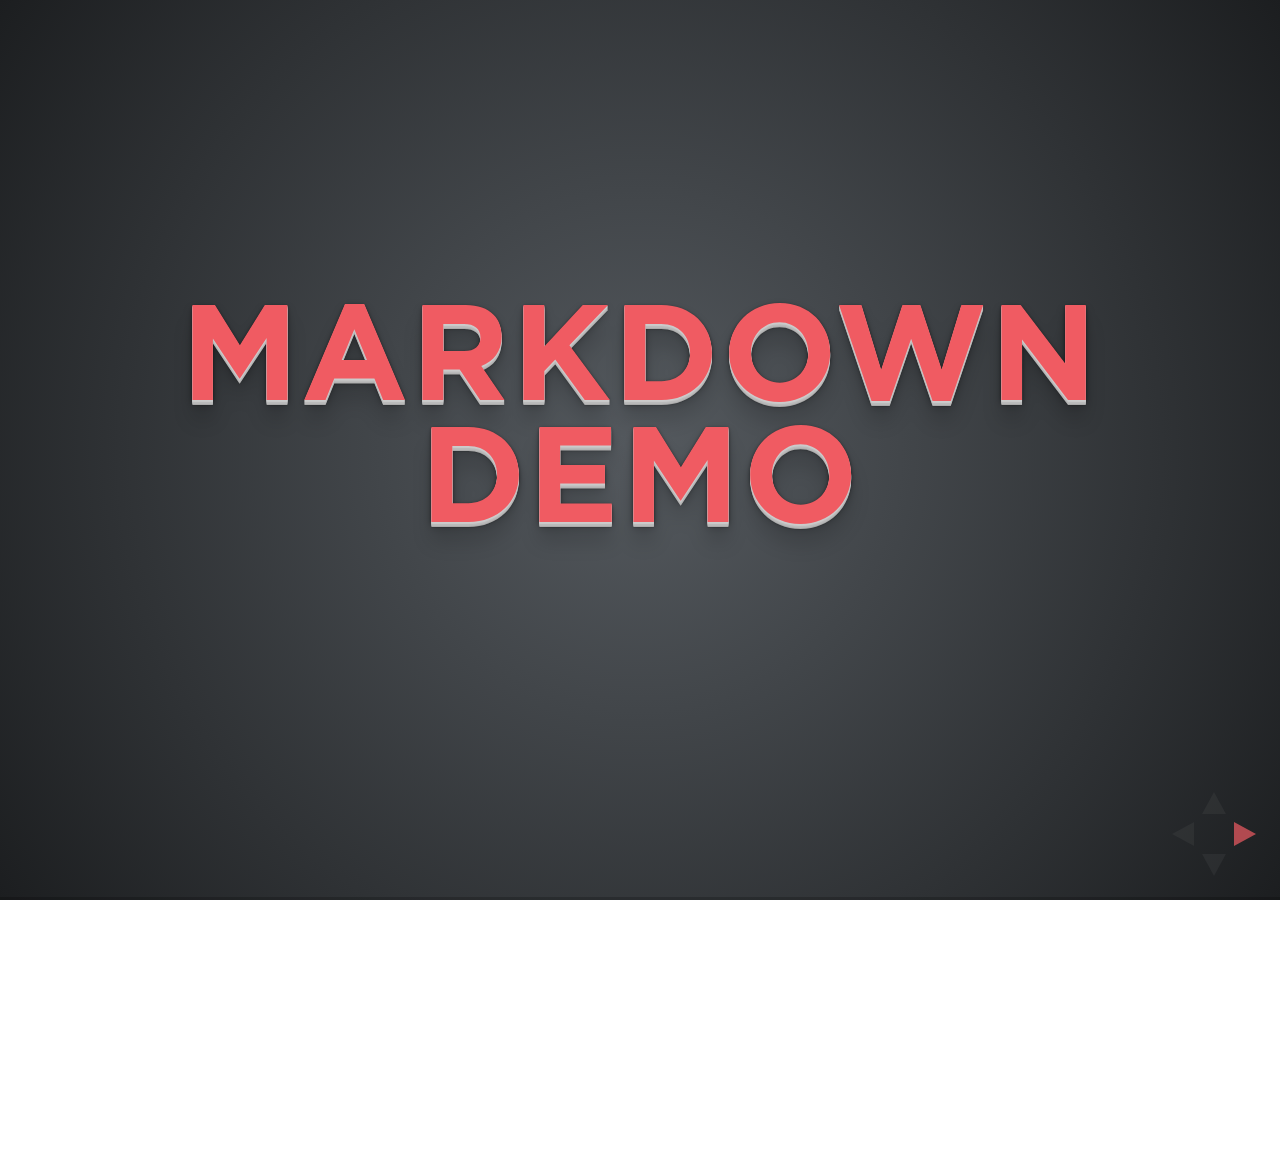
<file: plugin/markdown/example.html>
<!doctype html>
<html lang="en">

	<head>
		<meta charset="utf-8">

		<title>reveal.js - Markdown Demo</title>

		<link rel="stylesheet" href="../../css/reveal.css">
		<link rel="stylesheet" href="../../css/theme/default.css" id="theme">
	</head>

	<body>

		<div class="reveal">

			<div class="slides">

                <!-- Use external markdown resource, separate slides by three newlines; vertical slides by two newlines -->
                <section data-markdown="example.md" data-separator="^\n\n\n" data-vertical="^\n\n"></section>

                <!-- Slides are separated by three dashes (quick 'n dirty regular expression) -->
                <section data-markdown data-separator="---">
                    <script type="text/template">
                        ## Demo 1
                        Slide 1
                        ---
                        ## Demo 1
                        Slide 2
                        ---
                        ## Demo 1
                        Slide 3
                    </script>
                </section>

                <!-- Slides are separated by newline + three dashes + newline, vertical slides identical but two dashes -->
                <section data-markdown data-separator="^\n---\n$" data-vertical="^\n--\n$">
                    <script type="text/template">
                        ## Demo 2
                        Slide 1.1

                        --

                        ## Demo 2
                        Slide 1.2

                        ---

                        ## Demo 2
                        Slide 2
                    </script>
                </section>

                <!-- No "extra" slides, since there are no separators defined (so they'll become horizontal rulers) -->
                <section data-markdown>
                    <script type="text/template">
                        A

                        ---

                        B

                        ---

                        C
                    </script>
                </section>

            </div>
		</div>

		<script src="../../lib/js/head.min.js"></script>
		<script src="../../js/reveal.js"></script>

		<script>

			Reveal.initialize({
				controls: true,
				progress: true,
				history: true,
				center: true,

				theme: Reveal.getQueryHash().theme,
				transition: Reveal.getQueryHash().transition || 'default',

				// Optional libraries used to extend on reveal.js
				dependencies: [
					{ src: '../../lib/js/classList.js', condition: function() { return !document.body.classList; } },
					{ src: 'marked.js', condition: function() { return !!document.querySelector( '[data-markdown]' ); } },
                    { src: 'markdown.js', condition: function() { return !!document.querySelector( '[data-markdown]' ); } },
					{ src: '../notes/notes.js' }
				]
			});

		</script>

	</body>
</html>
</file>
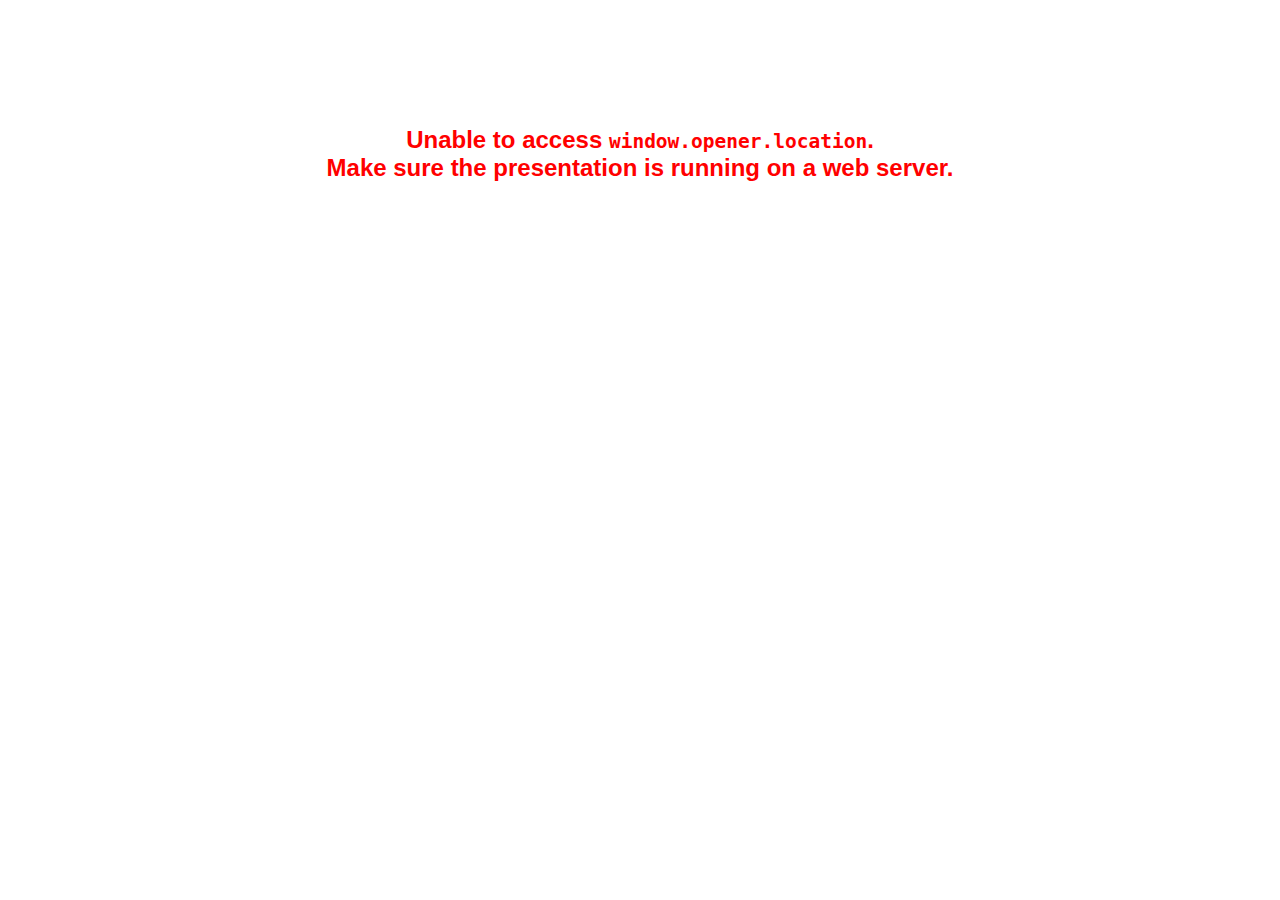
<file: plugin/notes/notes.html>
<!doctype html>
<html lang="en">
	<head>
		<meta charset="utf-8">

		<title>reveal.js - Slide Notes</title>

		<style>
			body {
				font-family: Helvetica;
			}

			#notes {
				font-size: 24px;
				width: 640px;
				margin-top: 5px;
				clear: left;
			}

			#wrap-current-slide {
				width: 640px;
				height: 512px;
				float: left;
				overflow: hidden;
			}

			#current-slide {
				width: 1280px;
				height: 1024px;
				border: none;

				-webkit-transform-origin: 0 0;
				   -moz-transform-origin: 0 0;
					-ms-transform-origin: 0 0;
					 -o-transform-origin: 0 0;
						transform-origin: 0 0;

				-webkit-transform: scale(0.5);
				   -moz-transform: scale(0.5);
					-ms-transform: scale(0.5);
					 -o-transform: scale(0.5);
						transform: scale(0.5);
			}

			#wrap-next-slide {
				width: 448px;
				height: 358px;
				float: left;
				margin: 0 0 0 10px;
				overflow: hidden;
			}

			#next-slide {
				width: 1280px;
				height: 1024px;
				border: none;

				-webkit-transform-origin: 0 0;
				   -moz-transform-origin: 0 0;
					-ms-transform-origin: 0 0;
					 -o-transform-origin: 0 0;
						transform-origin: 0 0;

				-webkit-transform: scale(0.35);
				   -moz-transform: scale(0.35);
					-ms-transform: scale(0.35);
					 -o-transform: scale(0.35);
						transform: scale(0.35);
			}

			.slides {
				position: relative;
				margin-bottom: 10px;
				border: 1px solid black;
				border-radius: 2px;
				background: rgb(28, 30, 32);
			}

			.slides span {
				position: absolute;
				top: 3px;
				left: 3px;
				font-weight: bold;
				font-size: 14px;
				color: rgba( 255, 255, 255, 0.9 );
			}

			.error {
				font-weight: bold;
				color: red;
				font-size: 1.5em;
				text-align: center;
				margin-top: 10%;
			}

			.error code {
				font-family: monospace;
			}

			.time {
				width: 448px;
				margin: 30px 0 0 10px;
				float: left;
				text-align: center;
				opacity: 0;

				-webkit-transition: opacity 0.4s;
				   -moz-transition: opacity 0.4s;
				     -o-transition: opacity 0.4s;
				        transition: opacity 0.4s;
			}

			.elapsed,
			.clock {
				color: #333;
				font-size: 2em;
				text-align: center;
				display: inline-block;
				padding: 0.5em;
				background-color: #eee;
				border-radius: 10px;
			}

			.elapsed h2,
			.clock h2 {
				font-size: 0.8em;
				line-height: 100%;
				margin: 0;
				color: #aaa;
			}

			.elapsed .mute {
				color: #ddd;
			}

		</style>
	</head>

	<body>

		<div id="wrap-current-slide" class="slides">
			<script>document.write( '<iframe width="1280" height="1024" id="current-slide" src="'+ window.opener.location.href +'?receiver"></iframe>' );</script>
		</div>

		<div id="wrap-next-slide" class="slides">
			<script>document.write( '<iframe width="640" height="512" id="next-slide" src="'+ window.opener.location.href +'?receiver"></iframe>' );</script>
			<span>UPCOMING:</span>
		</div>

		<div class="time">
			<div class="clock">
				<h2>Time</h2>
				<span id="clock">0:00:00 AM</span>
			</div>
			<div class="elapsed">
				<h2>Elapsed</h2>
				<span id="hours">00</span><span id="minutes">:00</span><span id="seconds">:00</span>
			</div>
		</div>

		<div id="notes"></div>

		<script src="../../plugin/markdown/marked.js"></script>
		<script>

			window.addEventListener( 'load', function() {

				if( window.opener && window.opener.location && window.opener.location.href ) {

					var notes = document.getElementById( 'notes' ),
						currentSlide = document.getElementById( 'current-slide' ),
						nextSlide = document.getElementById( 'next-slide' ),
						silenced = false;

					window.addEventListener( 'message', function( event ) {
						var data = JSON.parse( event.data );

						// No need for updating the notes in case of fragment changes
						if ( data.notes !== undefined) {
							if( data.markdown ) {
								notes.innerHTML = marked( data.notes );
							}
							else {
								notes.innerHTML = data.notes;
							}
						}

						silenced = true;

						// Update the note slides
						currentSlide.contentWindow.Reveal.slide( data.indexh, data.indexv, data.indexf );
						nextSlide.contentWindow.Reveal.slide( data.nextindexh, data.nextindexv );

						silenced = false;

					}, false );

					var start = new Date(),
						timeEl = document.querySelector( '.time' ),
						clockEl = document.getElementById( 'clock' ),
						hoursEl = document.getElementById( 'hours' ),
						minutesEl = document.getElementById( 'minutes' ),
						secondsEl = document.getElementById( 'seconds' );

					setInterval( function() {

						timeEl.style.opacity = 1;

						var diff, hours, minutes, seconds,
							now = new Date();

						diff = now.getTime() - start.getTime();
						hours = Math.floor( diff / ( 1000 * 60 * 60 ) );
						minutes = Math.floor( ( diff / ( 1000 * 60 ) ) % 60 );
						seconds = Math.floor( ( diff / 1000 ) % 60 );

						clockEl.innerHTML = now.toLocaleTimeString();
						hoursEl.innerHTML = zeroPadInteger( hours );
						hoursEl.className = hours > 0 ? "" : "mute";
						minutesEl.innerHTML = ":" + zeroPadInteger( minutes );
						minutesEl.className = minutes > 0 ? "" : "mute";
						secondsEl.innerHTML = ":" + zeroPadInteger( seconds );

					}, 1000 );

					// Broadcasts the state of the notes window to synchronize
					// the main window
					function synchronizeMainWindow() {

						if( !silenced ) {
							var indices = currentSlide.contentWindow.Reveal.getIndices();
							window.opener.Reveal.slide( indices.h, indices.v, indices.f );
						}

					}

					// Navigate the main window when the notes slide changes
					currentSlide.contentWindow.Reveal.addEventListener( 'slidechanged', synchronizeMainWindow );
					currentSlide.contentWindow.Reveal.addEventListener( 'fragmentshown', synchronizeMainWindow );
					currentSlide.contentWindow.Reveal.addEventListener( 'fragmenthidden', synchronizeMainWindow );

					// Reconfigure the notes window to remove needless UI
					currentSlide.contentWindow.Reveal.configure({ controls: false, progress: false, overview: false });
					nextSlide.contentWindow.Reveal.configure({ controls: false, progress: false, overview: false });

				}
				else {

					document.body.innerHTML =  '<p class="error">Unable to access <code>window.opener.location</code>.<br>Make sure the presentation is running on a web server.</p>';

				}


			}, false );

			function zeroPadInteger( num ) {
				var str = "00" + parseInt( num );
				return str.substring( str.length - 2 );
			}

		</script>
	</body>
</html>
</file>
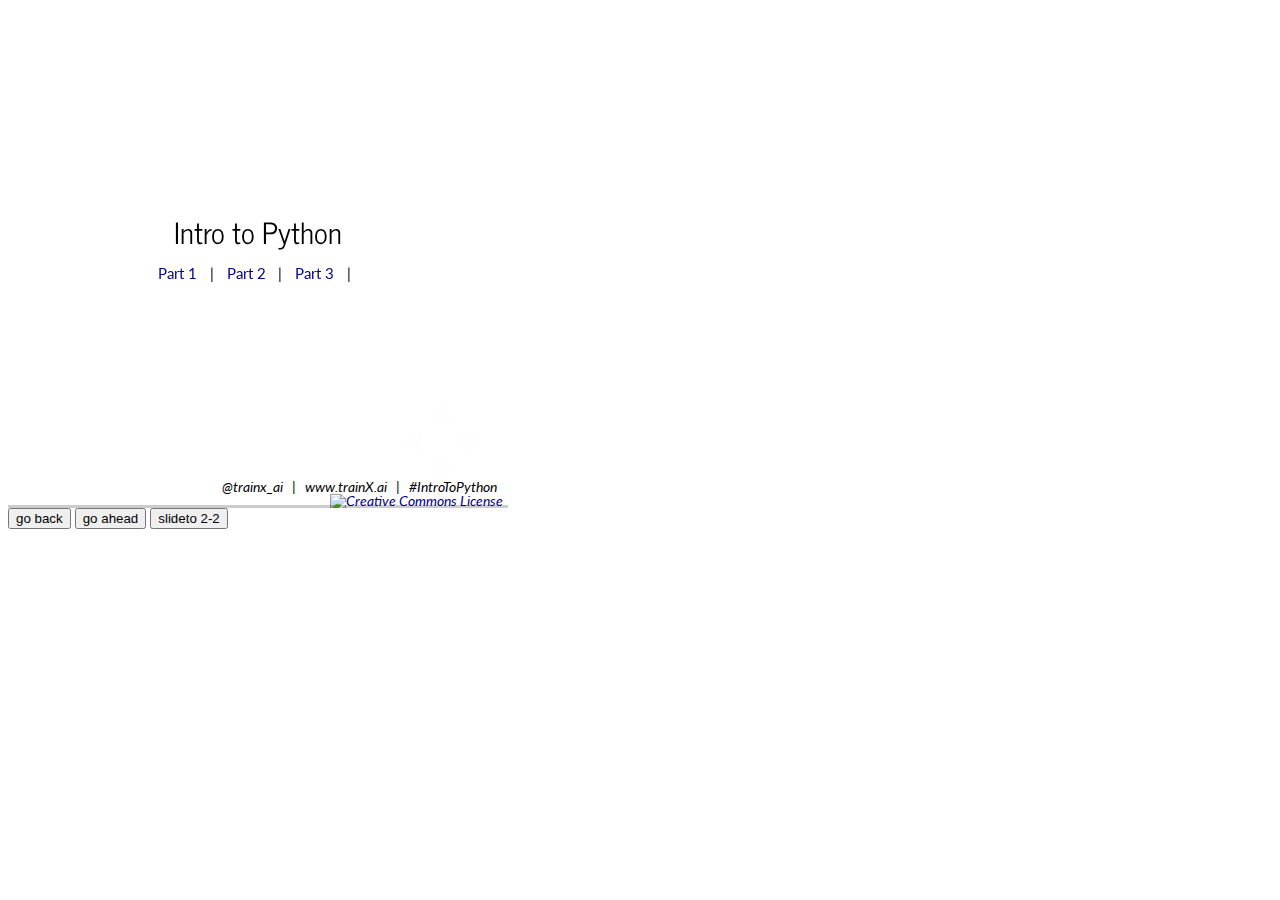
<file: plugin/postmessage/example.html>
<html>
	<body>

		<iframe id="reveal" src="../../index.html" style="border: 0;" width="500" height="500"></iframe>

		<div>
			<input id="back" type="button" value="go back"/>
			<input id="ahead" type="button" value="go ahead"/>
			<input id="slideto" type="button" value="slideto 2-2"/>
		</div>

		<script>

			(function (){

				var back = document.getElementById( 'back' ),
						ahead = document.getElementById( 'ahead' ),
						slideto = document.getElementById( 'slideto' ),
						reveal =  window.frames[0];

					back.addEventListener( 'click', function () {
						
					reveal.postMessage( JSON.stringify({method: 'prev', args: []}), '*' );
				}, false );

				ahead.addEventListener( 'click', function (){
					reveal.postMessage( JSON.stringify({method: 'next', args: []}), '*' );
				}, false );

				slideto.addEventListener( 'click', function (){
					reveal.postMessage( JSON.stringify({method: 'slide', args: [2,2]}), '*' );
				}, false );

			}());

		</script>

	</body>
</html>
</file>
<file: css/reveal.css>
@charset "UTF-8";

/*!
 * reveal.js
 * http://lab.hakim.se/reveal-js
 * MIT licensed
 *
 * Copyright (C) 2013 Hakim El Hattab, http://hakim.se
 */


/*********************************************
 * RESET STYLES
 *********************************************/

html, body, .reveal div, .reveal span, .reveal applet, .reveal object, .reveal iframe,
.reveal h1, .reveal h2, .reveal h3, .reveal h4, .reveal h5, .reveal h6, .reveal p, .reveal blockquote, .reveal pre,
.reveal a, .reveal abbr, .reveal acronym, .reveal address, .reveal big, .reveal cite, .reveal code,
.reveal del, .reveal dfn, .reveal em, .reveal img, .reveal ins, .reveal kbd, .reveal q, .reveal s, .reveal samp,
.reveal small, .reveal strike, .reveal strong, .reveal sub, .reveal sup, .reveal tt, .reveal var,
.reveal b, .reveal u, .reveal i, .reveal center,
.reveal dl, .reveal dt, .reveal dd, .reveal ol, .reveal ul, .reveal li,
.reveal fieldset, .reveal form, .reveal label, .reveal legend,
.reveal table, .reveal caption, .reveal tbody, .reveal tfoot, .reveal thead, .reveal tr, .reveal th, .reveal td,
.reveal article, .reveal aside, .reveal canvas, .reveal details, .reveal embed,
.reveal figure, .reveal figcaption, .reveal footer, .reveal header, .reveal hgroup,
.reveal menu, .reveal nav, .reveal output, .reveal ruby, .reveal section, .reveal summary,
.reveal time, .reveal mark, .reveal audio, video {
	margin: 0;
	padding: 0;
	border: 0;
	font-size: 100%;
	font: inherit;
	vertical-align: baseline;
}

.reveal article, .reveal aside, .reveal details, .reveal figcaption, .reveal figure,
.reveal footer, .reveal header, .reveal hgroup, .reveal menu, .reveal nav, .reveal section {
	display: block;
}


/*********************************************
 * GLOBAL STYLES
 *********************************************/

html,
body {
	width: 100%;
	height: 100%;
	overflow: hidden;
}

body {
	position: relative;
	line-height: 1;
}

::selection {
	background: #FF5E99;
	color: #fff;
	text-shadow: none;
}


/*********************************************
 * HEADERS
 *********************************************/

.reveal h1,
.reveal h2,
.reveal h3,
.reveal h4,
.reveal h5,
.reveal h6 {
	-webkit-hyphens: auto;
	   -moz-hyphens: auto;
	        hyphens: auto;

	word-wrap: break-word;
	line-height: 1;
}

.reveal h1 { font-size: 3.77em; }
.reveal h2 { font-size: 2.11em;	}
.reveal h3 { font-size: 1.55em;	}
.reveal h4 { font-size: 1em;	}


/*********************************************
 * VIEW FRAGMENTS
 *********************************************/

.reveal .slides section .fragment {
	opacity: 0;

	-webkit-transition: all .2s ease;
	   -moz-transition: all .2s ease;
	    -ms-transition: all .2s ease;
	     -o-transition: all .2s ease;
	        transition: all .2s ease;
}
	.reveal .slides section .fragment.visible {
		opacity: 1;
	}

.reveal .slides section .fragment.grow {
	opacity: 1;
}
	.reveal .slides section .fragment.grow.visible {
		-webkit-transform: scale( 1.3 );
		   -moz-transform: scale( 1.3 );
		    -ms-transform: scale( 1.3 );
		     -o-transform: scale( 1.3 );
		        transform: scale( 1.3 );
	}

.reveal .slides section .fragment.shrink {
	opacity: 1;
}
	.reveal .slides section .fragment.shrink.visible {
		-webkit-transform: scale( 0.7 );
		   -moz-transform: scale( 0.7 );
		    -ms-transform: scale( 0.7 );
		     -o-transform: scale( 0.7 );
		        transform: scale( 0.7 );
	}

.reveal .slides section .fragment.zoom-in {
	opacity: 0;

	-webkit-transform: scale( 0.1 );
	   -moz-transform: scale( 0.1 );
	    -ms-transform: scale( 0.1 );
	     -o-transform: scale( 0.1 );
	        transform: scale( 0.1 );
}

	.reveal .slides section .fragment.zoom-in.visible {
		opacity: 1;

		-webkit-transform: scale( 1 );
		   -moz-transform: scale( 1 );
		    -ms-transform: scale( 1 );
		     -o-transform: scale( 1 );
		        transform: scale( 1 );
	}

.reveal .slides section .fragment.roll-in {
	opacity: 0;

	-webkit-transform: rotateX( 90deg );
	   -moz-transform: rotateX( 90deg );
	    -ms-transform: rotateX( 90deg );
	     -o-transform: rotateX( 90deg );
	        transform: rotateX( 90deg );
}
	.reveal .slides section .fragment.roll-in.visible {
		opacity: 1;

		-webkit-transform: rotateX( 0 );
		   -moz-transform: rotateX( 0 );
		    -ms-transform: rotateX( 0 );
		     -o-transform: rotateX( 0 );
		        transform: rotateX( 0 );
	}

.reveal .slides section .fragment.fade-out {
	opacity: 1;
}
	.reveal .slides section .fragment.fade-out.visible {
		opacity: 0;
	}

.reveal .slides section .fragment.semi-fade-out {
	opacity: 1;
}
	.reveal .slides section .fragment.semi-fade-out.visible {
		opacity: 0.5;
	}

.reveal .slides section .fragment.highlight-red,
.reveal .slides section .fragment.highlight-green,
.reveal .slides section .fragment.highlight-blue {
	opacity: 1;
}
	.reveal .slides section .fragment.highlight-red.visible {
		color: #ff2c2d
	}
	.reveal .slides section .fragment.highlight-green.visible {
		color: #17ff2e;
	}
	.reveal .slides section .fragment.highlight-blue.visible {
		color: #1b91ff;
	}


/*********************************************
 * DEFAULT ELEMENT STYLES
 *********************************************/

/* Fixes issue in Chrome where italic fonts did not appear when printing to PDF */
.reveal:after {
  content: '';
  font-style: italic;
}

.reveal iframe {
	z-index: 1;
}

/* Ensure certain elements are never larger than the slide itself */
.reveal img,
.reveal video,
.reveal iframe {
	max-width: 95%;
	max-height: 95%;
}

/** Prevents layering issues in certain browser/transition combinations */
.reveal a {
	position: relative;
}

.reveal strong,
.reveal b {
	font-weight: bold;
}

.reveal em,
.reveal i {
	font-style: italic;
}

.reveal ol,
.reveal ul {
	display: inline-block;

	text-align: left;
	margin: 0 0 0 1em;
}

.reveal ol {
	list-style-type: decimal;
}

.reveal ul {
	list-style-type: disc;
}

.reveal ul ul {
	list-style-type: square;
}

.reveal ul ul ul {
	list-style-type: circle;
}

.reveal ul ul,
.reveal ul ol,
.reveal ol ol,
.reveal ol ul {
	display: block;
	margin-left: 40px;
}

.reveal p {
	margin-bottom: 10px;
	line-height: 1.2em;
}

.reveal q,
.reveal blockquote {
	quotes: none;
}

.reveal blockquote {
	display: block;
	position: relative;
	width: 70%;
	margin: 5px auto;
	padding: 5px;

	font-style: italic;
	background: rgba(255, 255, 255, 0.05);
	box-shadow: 0px 0px 2px rgba(0,0,0,0.2);
}
	.reveal blockquote p:first-child,
	.reveal blockquote p:last-child {
		display: inline-block;
	}

.reveal q {
	font-style: italic;
}

.reveal pre {
	display: block;
	position: relative;
	width: 90%;
	margin: 15px auto;

	text-align: left;
	font-size: 0.55em;
	font-family: monospace;
	line-height: 1.2em;

	word-wrap: break-word;

	box-shadow: 0px 0px 6px rgba(0,0,0,0.3);
}
.reveal code {
	font-family: monospace;
}
.reveal pre code {
	padding: 5px;
	overflow: auto;
	max-height: 400px;
	word-wrap: normal;
}
.reveal pre.stretch code {
	height: 100%;
	max-height: 100%;

	-webkit-box-sizing: border-box;
	   -moz-box-sizing: border-box;
	        box-sizing: border-box;
}

.reveal table th,
.reveal table td {
	text-align: left;
	padding-right: .3em;
}

.reveal table th {
	text-shadow: rgb(255,255,255) 1px 1px 2px;
}

.reveal sup {
	vertical-align: super;
}
.reveal sub {
	vertical-align: sub;
}

.reveal small {
	display: inline-block;
	font-size: 0.6em;
	line-height: 1.2em;
	vertical-align: top;
}

.reveal small * {
	vertical-align: top;
}

.reveal .stretch {
	max-width: none;
	max-height: none;
}


/*********************************************
 * CONTROLS
 *********************************************/

.reveal .controls {
	display: none;
	position: fixed;
	width: 110px;
	height: 110px;
	z-index: 30;
	right: 10px;
	bottom: 10px;
}

.reveal .controls div {
	position: absolute;
	opacity: 0.05;
	width: 0;
	height: 0;
	border: 12px solid transparent;

	-moz-transform: scale(.9999);

	-webkit-transition: all 0.2s ease;
	   -moz-transition: all 0.2s ease;
	    -ms-transition: all 0.2s ease;
	     -o-transition: all 0.2s ease;
	        transition: all 0.2s ease;
}

.reveal .controls div.enabled {
	opacity: 0.7;
	cursor: pointer;
}

.reveal .controls div.enabled:active {
	margin-top: 1px;
}

	.reveal .controls div.navigate-left {
		top: 42px;

		border-right-width: 22px;
		border-right-color: #eee;
	}
		.reveal .controls div.navigate-left.fragmented {
			opacity: 0.3;
		}

	.reveal .controls div.navigate-right {
		left: 74px;
		top: 42px;

		border-left-width: 22px;
		border-left-color: #eee;
	}
		.reveal .controls div.navigate-right.fragmented {
			opacity: 0.3;
		}

	.reveal .controls div.navigate-up {
		left: 42px;

		border-bottom-width: 22px;
		border-bottom-color: #eee;
	}
		.reveal .controls div.navigate-up.fragmented {
			opacity: 0.3;
		}

	.reveal .controls div.navigate-down {
		left: 42px;
		top: 74px;

		border-top-width: 22px;
		border-top-color: #eee;
	}
		.reveal .controls div.navigate-down.fragmented {
			opacity: 0.3;
		}


/*********************************************
 * PROGRESS BAR
 *********************************************/

.reveal .progress {
	position: fixed;
	display: none;
	height: 3px;
	width: 100%;
	bottom: 0;
	left: 0;
	z-index: 10;
}
	.reveal .progress:after {
		content: '';
		display: 'block';
		position: absolute;
		height: 20px;
		width: 100%;
		top: -20px;
	}
	.reveal .progress span {
		display: block;
		height: 100%;
		width: 0px;

		-webkit-transition: width 800ms cubic-bezier(0.260, 0.860, 0.440, 0.985);
		   -moz-transition: width 800ms cubic-bezier(0.260, 0.860, 0.440, 0.985);
		    -ms-transition: width 800ms cubic-bezier(0.260, 0.860, 0.440, 0.985);
		     -o-transition: width 800ms cubic-bezier(0.260, 0.860, 0.440, 0.985);
		        transition: width 800ms cubic-bezier(0.260, 0.860, 0.440, 0.985);
	}


/*********************************************
 * SLIDES
 *********************************************/

.reveal {
	position: relative;
	width: 100%;
	height: 100%;

	-ms-touch-action: none;
}

.reveal .slides {
	position: absolute;
	width: 100%;
	height: 100%;
	left: 50%;
	top: 50%;

	overflow: visible;
	z-index: 1;
	text-align: center;

	-webkit-transition: -webkit-perspective .4s ease;
	   -moz-transition: -moz-perspective .4s ease;
	    -ms-transition: -ms-perspective .4s ease;
	     -o-transition: -o-perspective .4s ease;
	        transition: perspective .4s ease;

	-webkit-perspective: 600px;
	   -moz-perspective: 600px;
	    -ms-perspective: 600px;
	        perspective: 600px;

	-webkit-perspective-origin: 0px -100px;
	   -moz-perspective-origin: 0px -100px;
	    -ms-perspective-origin: 0px -100px;
	        perspective-origin: 0px -100px;
}

.reveal .slides>section {
	-ms-perspective: 600px;
}

.reveal .slides>section,
.reveal .slides>section>section {
	display: none;
	position: absolute;
	width: 100%;
	padding: 20px 0px;

	z-index: 10;
	line-height: 1.2em;
	font-weight: normal;

	-webkit-transform-style: preserve-3d;
	   -moz-transform-style: preserve-3d;
	    -ms-transform-style: preserve-3d;
	        transform-style: preserve-3d;

	-webkit-transition: -webkit-transform-origin 800ms cubic-bezier(0.260, 0.860, 0.440, 0.985),
						-webkit-transform 800ms cubic-bezier(0.260, 0.860, 0.440, 0.985),
						visibility 800ms cubic-bezier(0.260, 0.860, 0.440, 0.985),
						opacity 800ms cubic-bezier(0.260, 0.860, 0.440, 0.985);
	   -moz-transition: -moz-transform-origin 800ms cubic-bezier(0.260, 0.860, 0.440, 0.985),
						-moz-transform 800ms cubic-bezier(0.260, 0.860, 0.440, 0.985),
						visibility 800ms cubic-bezier(0.260, 0.860, 0.440, 0.985),
						opacity 800ms cubic-bezier(0.260, 0.860, 0.440, 0.985);
	    -ms-transition: -ms-transform-origin 800ms cubic-bezier(0.260, 0.860, 0.440, 0.985),
						-ms-transform 800ms cubic-bezier(0.260, 0.860, 0.440, 0.985),
						visibility 800ms cubic-bezier(0.260, 0.860, 0.440, 0.985),
						opacity 800ms cubic-bezier(0.260, 0.860, 0.440, 0.985);
	     -o-transition: -o-transform-origin 800ms cubic-bezier(0.260, 0.860, 0.440, 0.985),
						-o-transform 800ms cubic-bezier(0.260, 0.860, 0.440, 0.985),
						visibility 800ms cubic-bezier(0.260, 0.860, 0.440, 0.985),
						opacity 800ms cubic-bezier(0.260, 0.860, 0.440, 0.985);
	        transition: transform-origin 800ms cubic-bezier(0.260, 0.860, 0.440, 0.985),
						transform 800ms cubic-bezier(0.260, 0.860, 0.440, 0.985),
						visibility 800ms cubic-bezier(0.260, 0.860, 0.440, 0.985),
						opacity 800ms cubic-bezier(0.260, 0.860, 0.440, 0.985);
}

/* Global transition speed settings */
.reveal[data-transition-speed="fast"] .slides section {
	-webkit-transition-duration: 400ms;
	   -moz-transition-duration: 400ms;
	    -ms-transition-duration: 400ms;
	        transition-duration: 400ms;
}
.reveal[data-transition-speed="slow"] .slides section {
	-webkit-transition-duration: 1200ms;
	   -moz-transition-duration: 1200ms;
	    -ms-transition-duration: 1200ms;
	        transition-duration: 1200ms;
}

/* Slide-specific transition speed overrides */
.reveal .slides section[data-transition-speed="fast"] {
	-webkit-transition-duration: 400ms;
	   -moz-transition-duration: 400ms;
	    -ms-transition-duration: 400ms;
	        transition-duration: 400ms;
}
.reveal .slides section[data-transition-speed="slow"] {
	-webkit-transition-duration: 1200ms;
	   -moz-transition-duration: 1200ms;
	    -ms-transition-duration: 1200ms;
	        transition-duration: 1200ms;
}

.reveal .slides>section {
	left: -50%;
	top: -50%;
}

.reveal .slides>section.stack {
	padding-top: 0;
	padding-bottom: 0;
}

.reveal .slides>section.present,
.reveal .slides>section>section.present {
	display: block;
	z-index: 11;
	opacity: 1;
}

.reveal.center,
.reveal.center .slides,
.reveal.center .slides section {
	min-height: auto !important;
}

/* Don't allow interaction with invisible slides */
.reveal .slides>section.future,
.reveal .slides>section>section.future,
.reveal .slides>section.past,
.reveal .slides>section>section.past {
	pointer-events: none;
}

.reveal.overview .slides>section,
.reveal.overview .slides>section>section {
	pointer-events: auto;
}



/*********************************************
 * DEFAULT TRANSITION
 *********************************************/

.reveal .slides>section[data-transition=default].past,
.reveal .slides>section.past {
	display: block;
	opacity: 0;

	-webkit-transform: translate3d(-100%, 0, 0) rotateY(-90deg) translate3d(-100%, 0, 0);
	   -moz-transform: translate3d(-100%, 0, 0) rotateY(-90deg) translate3d(-100%, 0, 0);
	    -ms-transform: translate3d(-100%, 0, 0) rotateY(-90deg) translate3d(-100%, 0, 0);
	        transform: translate3d(-100%, 0, 0) rotateY(-90deg) translate3d(-100%, 0, 0);
}
.reveal .slides>section[data-transition=default].future,
.reveal .slides>section.future {
	display: block;
	opacity: 0;

	-webkit-transform: translate3d(100%, 0, 0) rotateY(90deg) translate3d(100%, 0, 0);
	   -moz-transform: translate3d(100%, 0, 0) rotateY(90deg) translate3d(100%, 0, 0);
	    -ms-transform: translate3d(100%, 0, 0) rotateY(90deg) translate3d(100%, 0, 0);
	        transform: translate3d(100%, 0, 0) rotateY(90deg) translate3d(100%, 0, 0);
}

.reveal .slides>section>section[data-transition=default].past,
.reveal .slides>section>section.past {
	display: block;
	opacity: 0;

	-webkit-transform: translate3d(0, -300px, 0) rotateX(70deg) translate3d(0, -300px, 0);
	   -moz-transform: translate3d(0, -300px, 0) rotateX(70deg) translate3d(0, -300px, 0);
	    -ms-transform: translate3d(0, -300px, 0) rotateX(70deg) translate3d(0, -300px, 0);
	        transform: translate3d(0, -300px, 0) rotateX(70deg) translate3d(0, -300px, 0);
}
.reveal .slides>section>section[data-transition=default].future,
.reveal .slides>section>section.future {
	display: block;
	opacity: 0;

	-webkit-transform: translate3d(0, 300px, 0) rotateX(-70deg) translate3d(0, 300px, 0);
	   -moz-transform: translate3d(0, 300px, 0) rotateX(-70deg) translate3d(0, 300px, 0);
	    -ms-transform: translate3d(0, 300px, 0) rotateX(-70deg) translate3d(0, 300px, 0);
	        transform: translate3d(0, 300px, 0) rotateX(-70deg) translate3d(0, 300px, 0);
}


/*********************************************
 * CONCAVE TRANSITION
 *********************************************/

.reveal .slides>section[data-transition=concave].past,
.reveal.concave  .slides>section.past {
	-webkit-transform: translate3d(-100%, 0, 0) rotateY(90deg) translate3d(-100%, 0, 0);
	   -moz-transform: translate3d(-100%, 0, 0) rotateY(90deg) translate3d(-100%, 0, 0);
	    -ms-transform: translate3d(-100%, 0, 0) rotateY(90deg) translate3d(-100%, 0, 0);
	        transform: translate3d(-100%, 0, 0) rotateY(90deg) translate3d(-100%, 0, 0);
}
.reveal .slides>section[data-transition=concave].future,
.reveal.concave .slides>section.future {
	-webkit-transform: translate3d(100%, 0, 0) rotateY(-90deg) translate3d(100%, 0, 0);
	   -moz-transform: translate3d(100%, 0, 0) rotateY(-90deg) translate3d(100%, 0, 0);
	    -ms-transform: translate3d(100%, 0, 0) rotateY(-90deg) translate3d(100%, 0, 0);
	        transform: translate3d(100%, 0, 0) rotateY(-90deg) translate3d(100%, 0, 0);
}

.reveal .slides>section>section[data-transition=concave].past,
.reveal.concave .slides>section>section.past {
	-webkit-transform: translate3d(0, -80%, 0) rotateX(-70deg) translate3d(0, -80%, 0);
	   -moz-transform: translate3d(0, -80%, 0) rotateX(-70deg) translate3d(0, -80%, 0);
	    -ms-transform: translate3d(0, -80%, 0) rotateX(-70deg) translate3d(0, -80%, 0);
	        transform: translate3d(0, -80%, 0) rotateX(-70deg) translate3d(0, -80%, 0);
}
.reveal .slides>section>section[data-transition=concave].future,
.reveal.concave .slides>section>section.future {
	-webkit-transform: translate3d(0, 80%, 0) rotateX(70deg) translate3d(0, 80%, 0);
	   -moz-transform: translate3d(0, 80%, 0) rotateX(70deg) translate3d(0, 80%, 0);
	    -ms-transform: translate3d(0, 80%, 0) rotateX(70deg) translate3d(0, 80%, 0);
	        transform: translate3d(0, 80%, 0) rotateX(70deg) translate3d(0, 80%, 0);
}


/*********************************************
 * ZOOM TRANSITION
 *********************************************/

.reveal .slides>section[data-transition=zoom].past,
.reveal.zoom .slides>section.past {
	opacity: 0;
	visibility: hidden;

	-webkit-transform: scale(16);
	   -moz-transform: scale(16);
	    -ms-transform: scale(16);
	     -o-transform: scale(16);
	        transform: scale(16);
}
.reveal .slides>section[data-transition=zoom].future,
.reveal.zoom .slides>section.future {
	opacity: 0;
	visibility: hidden;

	-webkit-transform: scale(0.2);
	   -moz-transform: scale(0.2);
	    -ms-transform: scale(0.2);
	     -o-transform: scale(0.2);
	        transform: scale(0.2);
}

.reveal .slides>section>section[data-transition=zoom].past,
.reveal.zoom .slides>section>section.past {
	-webkit-transform: translate(0, -150%);
	   -moz-transform: translate(0, -150%);
	    -ms-transform: translate(0, -150%);
	     -o-transform: translate(0, -150%);
	        transform: translate(0, -150%);
}
.reveal .slides>section>section[data-transition=zoom].future,
.reveal.zoom .slides>section>section.future {
	-webkit-transform: translate(0, 150%);
	   -moz-transform: translate(0, 150%);
	    -ms-transform: translate(0, 150%);
	     -o-transform: translate(0, 150%);
	        transform: translate(0, 150%);
}


/*********************************************
 * LINEAR TRANSITION
 *********************************************/

.reveal.linear section {
	-webkit-backface-visibility: hidden;
	   -moz-backface-visibility: hidden;
	    -ms-backface-visibility: hidden;
	        backface-visibility: hidden;
}

.reveal .slides>section[data-transition=linear].past,
.reveal.linear .slides>section.past {
	-webkit-transform: translate(-150%, 0);
	   -moz-transform: translate(-150%, 0);
	    -ms-transform: translate(-150%, 0);
	     -o-transform: translate(-150%, 0);
	        transform: translate(-150%, 0);
}
.reveal .slides>section[data-transition=linear].future,
.reveal.linear .slides>section.future {
	-webkit-transform: translate(150%, 0);
	   -moz-transform: translate(150%, 0);
	    -ms-transform: translate(150%, 0);
	     -o-transform: translate(150%, 0);
	        transform: translate(150%, 0);
}

.reveal .slides>section>section[data-transition=linear].past,
.reveal.linear .slides>section>section.past {
	-webkit-transform: translate(0, -150%);
	   -moz-transform: translate(0, -150%);
	    -ms-transform: translate(0, -150%);
	     -o-transform: translate(0, -150%);
	        transform: translate(0, -150%);
}
.reveal .slides>section>section[data-transition=linear].future,
.reveal.linear .slides>section>section.future {
	-webkit-transform: translate(0, 150%);
	   -moz-transform: translate(0, 150%);
	    -ms-transform: translate(0, 150%);
	     -o-transform: translate(0, 150%);
	        transform: translate(0, 150%);
}


/*********************************************
 * CUBE TRANSITION
 *********************************************/

.reveal.cube .slides {
	-webkit-perspective: 1300px;
	   -moz-perspective: 1300px;
	    -ms-perspective: 1300px;
	        perspective: 1300px;
}

.reveal.cube .slides section {
	padding: 30px;
	min-height: 700px;

	-webkit-backface-visibility: hidden;
	   -moz-backface-visibility: hidden;
	    -ms-backface-visibility: hidden;
	        backface-visibility: hidden;

	-webkit-box-sizing: border-box;
	   -moz-box-sizing: border-box;
	        box-sizing: border-box;
}
	.reveal.center.cube .slides section {
		min-height: auto;
	}
	.reveal.cube .slides section:not(.stack):before {
		content: '';
		position: absolute;
		display: block;
		width: 100%;
		height: 100%;
		left: 0;
		top: 0;
		background: rgba(0,0,0,0.1);
		border-radius: 4px;

		-webkit-transform: translateZ( -20px );
		   -moz-transform: translateZ( -20px );
		    -ms-transform: translateZ( -20px );
		     -o-transform: translateZ( -20px );
		        transform: translateZ( -20px );
	}
	.reveal.cube .slides section:not(.stack):after {
		content: '';
		position: absolute;
		display: block;
		width: 90%;
		height: 30px;
		left: 5%;
		bottom: 0;
		background: none;
		z-index: 1;

		border-radius: 4px;
		box-shadow: 0px 95px 25px rgba(0,0,0,0.2);

		-webkit-transform: translateZ(-90px) rotateX( 65deg );
		   -moz-transform: translateZ(-90px) rotateX( 65deg );
		    -ms-transform: translateZ(-90px) rotateX( 65deg );
		     -o-transform: translateZ(-90px) rotateX( 65deg );
		        transform: translateZ(-90px) rotateX( 65deg );
	}

.reveal.cube .slides>section.stack {
	padding: 0;
	background: none;
}

.reveal.cube .slides>section.past {
	-webkit-transform-origin: 100% 0%;
	   -moz-transform-origin: 100% 0%;
	    -ms-transform-origin: 100% 0%;
	        transform-origin: 100% 0%;

	-webkit-transform: translate3d(-100%, 0, 0) rotateY(-90deg);
	   -moz-transform: translate3d(-100%, 0, 0) rotateY(-90deg);
	    -ms-transform: translate3d(-100%, 0, 0) rotateY(-90deg);
	        transform: translate3d(-100%, 0, 0) rotateY(-90deg);
}

.reveal.cube .slides>section.future {
	-webkit-transform-origin: 0% 0%;
	   -moz-transform-origin: 0% 0%;
	    -ms-transform-origin: 0% 0%;
	        transform-origin: 0% 0%;

	-webkit-transform: translate3d(100%, 0, 0) rotateY(90deg);
	   -moz-transform: translate3d(100%, 0, 0) rotateY(90deg);
	    -ms-transform: translate3d(100%, 0, 0) rotateY(90deg);
	        transform: translate3d(100%, 0, 0) rotateY(90deg);
}

.reveal.cube .slides>section>section.past {
	-webkit-transform-origin: 0% 100%;
	   -moz-transform-origin: 0% 100%;
	    -ms-transform-origin: 0% 100%;
	        transform-origin: 0% 100%;

	-webkit-transform: translate3d(0, -100%, 0) rotateX(90deg);
	   -moz-transform: translate3d(0, -100%, 0) rotateX(90deg);
	    -ms-transform: translate3d(0, -100%, 0) rotateX(90deg);
	        transform: translate3d(0, -100%, 0) rotateX(90deg);
}

.reveal.cube .slides>section>section.future {
	-webkit-transform-origin: 0% 0%;
	   -moz-transform-origin: 0% 0%;
	    -ms-transform-origin: 0% 0%;
	        transform-origin: 0% 0%;

	-webkit-transform: translate3d(0, 100%, 0) rotateX(-90deg);
	   -moz-transform: translate3d(0, 100%, 0) rotateX(-90deg);
	    -ms-transform: translate3d(0, 100%, 0) rotateX(-90deg);
	        transform: translate3d(0, 100%, 0) rotateX(-90deg);
}


/*********************************************
 * PAGE TRANSITION
 *********************************************/

.reveal.page .slides {
	-webkit-perspective-origin: 0% 50%;
	   -moz-perspective-origin: 0% 50%;
	    -ms-perspective-origin: 0% 50%;
	        perspective-origin: 0% 50%;

	-webkit-perspective: 3000px;
	   -moz-perspective: 3000px;
	    -ms-perspective: 3000px;
	        perspective: 3000px;
}

.reveal.page .slides section {
	padding: 30px;
	min-height: 700px;

	-webkit-box-sizing: border-box;
	   -moz-box-sizing: border-box;
	        box-sizing: border-box;
}
	.reveal.page .slides section.past {
		z-index: 12;
	}
	.reveal.page .slides section:not(.stack):before {
		content: '';
		position: absolute;
		display: block;
		width: 100%;
		height: 100%;
		left: 0;
		top: 0;
		background: rgba(0,0,0,0.1);

		-webkit-transform: translateZ( -20px );
		   -moz-transform: translateZ( -20px );
		    -ms-transform: translateZ( -20px );
		     -o-transform: translateZ( -20px );
		        transform: translateZ( -20px );
	}
	.reveal.page .slides section:not(.stack):after {
		content: '';
		position: absolute;
		display: block;
		width: 90%;
		height: 30px;
		left: 5%;
		bottom: 0;
		background: none;
		z-index: 1;

		border-radius: 4px;
		box-shadow: 0px 95px 25px rgba(0,0,0,0.2);

		-webkit-transform: translateZ(-90px) rotateX( 65deg );
	}

.reveal.page .slides>section.stack {
	padding: 0;
	background: none;
}

.reveal.page .slides>section.past {
	-webkit-transform-origin: 0% 0%;
	   -moz-transform-origin: 0% 0%;
	    -ms-transform-origin: 0% 0%;
	        transform-origin: 0% 0%;

	-webkit-transform: translate3d(-40%, 0, 0) rotateY(-80deg);
	   -moz-transform: translate3d(-40%, 0, 0) rotateY(-80deg);
	    -ms-transform: translate3d(-40%, 0, 0) rotateY(-80deg);
	        transform: translate3d(-40%, 0, 0) rotateY(-80deg);
}

.reveal.page .slides>section.future {
	-webkit-transform-origin: 100% 0%;
	   -moz-transform-origin: 100% 0%;
	    -ms-transform-origin: 100% 0%;
	        transform-origin: 100% 0%;

	-webkit-transform: translate3d(0, 0, 0);
	   -moz-transform: translate3d(0, 0, 0);
	    -ms-transform: translate3d(0, 0, 0);
	        transform: translate3d(0, 0, 0);
}

.reveal.page .slides>section>section.past {
	-webkit-transform-origin: 0% 0%;
	   -moz-transform-origin: 0% 0%;
	    -ms-transform-origin: 0% 0%;
	        transform-origin: 0% 0%;

	-webkit-transform: translate3d(0, -40%, 0) rotateX(80deg);
	   -moz-transform: translate3d(0, -40%, 0) rotateX(80deg);
	    -ms-transform: translate3d(0, -40%, 0) rotateX(80deg);
	        transform: translate3d(0, -40%, 0) rotateX(80deg);
}

.reveal.page .slides>section>section.future {
	-webkit-transform-origin: 0% 100%;
	   -moz-transform-origin: 0% 100%;
	    -ms-transform-origin: 0% 100%;
	        transform-origin: 0% 100%;

	-webkit-transform: translate3d(0, 0, 0);
	   -moz-transform: translate3d(0, 0, 0);
	    -ms-transform: translate3d(0, 0, 0);
	        transform: translate3d(0, 0, 0);
}


/*********************************************
 * FADE TRANSITION
 *********************************************/

.reveal .slides section[data-transition=fade],
.reveal.fade .slides section,
.reveal.fade .slides>section>section {
    -webkit-transform: none;
	   -moz-transform: none;
	    -ms-transform: none;
	     -o-transform: none;
	        transform: none;

	-webkit-transition: opacity 0.5s;
	   -moz-transition: opacity 0.5s;
	    -ms-transition: opacity 0.5s;
	     -o-transition: opacity 0.5s;
	        transition: opacity 0.5s;
}


.reveal.fade.overview .slides section,
.reveal.fade.overview .slides>section>section,
.reveal.fade.overview-deactivating .slides section,
.reveal.fade.overview-deactivating .slides>section>section {
	-webkit-transition: none;
	   -moz-transition: none;
	    -ms-transition: none;
	     -o-transition: none;
	        transition: none;
}


/*********************************************
 * NO TRANSITION
 *********************************************/

.reveal .slides section[data-transition=none],
.reveal.none .slides section {
	-webkit-transform: none;
	   -moz-transform: none;
	    -ms-transform: none;
	     -o-transform: none;
	        transform: none;

	-webkit-transition: none;
	   -moz-transition: none;
	    -ms-transition: none;
	     -o-transition: none;
	        transition: none;
}


/*********************************************
 * OVERVIEW
 *********************************************/

.reveal.overview .slides {
	-webkit-perspective-origin: 0% 0%;
	   -moz-perspective-origin: 0% 0%;
	    -ms-perspective-origin: 0% 0%;
	        perspective-origin: 0% 0%;

	-webkit-perspective: 700px;
	   -moz-perspective: 700px;
	    -ms-perspective: 700px;
	        perspective: 700px;
}

.reveal.overview .slides section {
	height: 600px;
	top: -300px !important;
	overflow: hidden;
	opacity: 1 !important;
	visibility: visible !important;
	cursor: pointer;
	background: rgba(0,0,0,0.1);
}
.reveal.overview .slides section .fragment {
	opacity: 1;
}
.reveal.overview .slides section:after,
.reveal.overview .slides section:before {
	display: none !important;
}
.reveal.overview .slides section>section {
	opacity: 1;
	cursor: pointer;
}
	.reveal.overview .slides section:hover {
		background: rgba(0,0,0,0.3);
	}
	.reveal.overview .slides section.present {
		background: rgba(0,0,0,0.3);
	}
.reveal.overview .slides>section.stack {
	padding: 0;
	top: 0 !important;
	background: none;
	overflow: visible;
}


/*********************************************
 * PAUSED MODE
 *********************************************/

.reveal .pause-overlay {
	position: absolute;
	top: 0;
	left: 0;
	width: 100%;
	height: 100%;
	background: black;
	visibility: hidden;
	opacity: 0;
	z-index: 100;

	-webkit-transition: all 1s ease;
	   -moz-transition: all 1s ease;
	    -ms-transition: all 1s ease;
	     -o-transition: all 1s ease;
	        transition: all 1s ease;
}
.reveal.paused .pause-overlay {
	visibility: visible;
	opacity: 1;
}


/*********************************************
 * FALLBACK
 *********************************************/

.no-transforms {
	overflow-y: auto;
}

.no-transforms .reveal .slides {
	position: relative;
	width: 80%;
	height: auto !important;
	top: 0;
	left: 50%;
	margin: 0;
	text-align: center;
}

.no-transforms .reveal .controls,
.no-transforms .reveal .progress {
	display: none !important;
}

.no-transforms .reveal .slides section {
	display: block !important;
	opacity: 1 !important;
	position: relative !important;
	height: auto;
	min-height: auto;
	top: 0;
	left: -50%;
	margin: 70px 0;

	-webkit-transform: none;
	   -moz-transform: none;
	    -ms-transform: none;
	     -o-transform: none;
	        transform: none;
}

.no-transforms .reveal .slides section section {
	left: 0;
}

.reveal .no-transition,
.reveal .no-transition * {
	-webkit-transition: none !important;
	   -moz-transition: none !important;
	    -ms-transition: none !important;
	     -o-transition: none !important;
	        transition: none !important;
}


/*********************************************
 * BACKGROUND STATES [DEPRECATED]
 *********************************************/

.reveal .state-background {
	position: absolute;
	width: 100%;
	height: 100%;
	background: rgba( 0, 0, 0, 0 );

	-webkit-transition: background 800ms ease;
	   -moz-transition: background 800ms ease;
	    -ms-transition: background 800ms ease;
	     -o-transition: background 800ms ease;
	        transition: background 800ms ease;
}
.alert .reveal .state-background {
	background: rgba( 200, 50, 30, 0.6 );
}
.soothe .reveal .state-background {
	background: rgba( 50, 200, 90, 0.4 );
}
.blackout .reveal .state-background {
	background: rgba( 0, 0, 0, 0.6 );
}
.whiteout .reveal .state-background {
	background: rgba( 255, 255, 255, 0.6 );
}
.cobalt .reveal .state-background {
	background: rgba( 22, 152, 213, 0.6 );
}
.mint .reveal .state-background {
	background: rgba( 22, 213, 75, 0.6 );
}
.submerge .reveal .state-background {
	background: rgba( 12, 25, 77, 0.6);
}
.lila .reveal .state-background {
	background: rgba( 180, 50, 140, 0.6 );
}
.sunset .reveal .state-background {
	background: rgba( 255, 122, 0, 0.6 );
}


/*********************************************
 * PER-SLIDE BACKGROUNDS
 *********************************************/

.reveal>.backgrounds {
	position: absolute;
	width: 100%;
	height: 100%;
}
	.reveal .slide-background {
		position: absolute;
		width: 100%;
		height: 100%;
		opacity: 0;
		visibility: hidden;

		background-color: rgba( 0, 0, 0, 0 );
		background-position: 50% 50%;
		background-repeat: no-repeat;
		background-size: cover;

		-webkit-transition: all 600ms cubic-bezier(0.260, 0.860, 0.440, 0.985);
		   -moz-transition: all 600ms cubic-bezier(0.260, 0.860, 0.440, 0.985);
		    -ms-transition: all 600ms cubic-bezier(0.260, 0.860, 0.440, 0.985);
		     -o-transition: all 600ms cubic-bezier(0.260, 0.860, 0.440, 0.985);
		        transition: all 600ms cubic-bezier(0.260, 0.860, 0.440, 0.985);
	}
	.reveal .slide-background.present {
		opacity: 1;
		visibility: visible;
	}

	.print-pdf .reveal .slide-background {
		opacity: 1 !important;
		visibility: visible !important;
	}

/* Immediate transition style */
.reveal[data-background-transition=none]>.backgrounds .slide-background,
.reveal>.backgrounds .slide-background[data-background-transition=none] {
	-webkit-transition: none;
	   -moz-transition: none;
	    -ms-transition: none;
	     -o-transition: none;
	        transition: none;
}

/* Linear sliding transition style */
.reveal[data-background-transition=slide]>.backgrounds .slide-background,
.reveal>.backgrounds .slide-background[data-background-transition=slide] {
	opacity: 1;

	-webkit-backface-visibility: hidden;
	   -moz-backface-visibility: hidden;
	    -ms-backface-visibility: hidden;
	        backface-visibility: hidden;

	-webkit-transition-duration: 800ms;
	   -moz-transition-duration: 800ms;
	    -ms-transition-duration: 800ms;
	     -o-transition-duration: 800ms;
	        transition-duration: 800ms;
}
	.reveal[data-background-transition=slide]>.backgrounds .slide-background.past,
	.reveal>.backgrounds .slide-background.past[data-background-transition=slide] {
		-webkit-transform: translate(-100%, 0);
		   -moz-transform: translate(-100%, 0);
		    -ms-transform: translate(-100%, 0);
		     -o-transform: translate(-100%, 0);
		        transform: translate(-100%, 0);
	}
	.reveal[data-background-transition=slide]>.backgrounds .slide-background.future,
	.reveal>.backgrounds .slide-background.future[data-background-transition=slide] {
		-webkit-transform: translate(100%, 0);
		   -moz-transform: translate(100%, 0);
		    -ms-transform: translate(100%, 0);
		     -o-transform: translate(100%, 0);
		        transform: translate(100%, 0);
	}

	.reveal[data-background-transition=slide]>.backgrounds .slide-background>.slide-background.past,
	.reveal>.backgrounds .slide-background>.slide-background.past[data-background-transition=slide] {
		-webkit-transform: translate(0, -100%);
		   -moz-transform: translate(0, -100%);
		    -ms-transform: translate(0, -100%);
		     -o-transform: translate(0, -100%);
		        transform: translate(0, -100%);
	}
	.reveal[data-background-transition=slide]>.backgrounds .slide-background>.slide-background.future,
	.reveal>.backgrounds .slide-background>.slide-background.future[data-background-transition=slide] {
		-webkit-transform: translate(0, 100%);
		   -moz-transform: translate(0, 100%);
		    -ms-transform: translate(0, 100%);
		     -o-transform: translate(0, 100%);
		        transform: translate(0, 100%);
	}


/* Global transition speed settings */
.reveal[data-transition-speed="fast"]>.backgrounds .slide-background {
	-webkit-transition-duration: 400ms;
	   -moz-transition-duration: 400ms;
	    -ms-transition-duration: 400ms;
	        transition-duration: 400ms;
}
.reveal[data-transition-speed="slow"]>.backgrounds .slide-background {
	-webkit-transition-duration: 1200ms;
	   -moz-transition-duration: 1200ms;
	    -ms-transition-duration: 1200ms;
	        transition-duration: 1200ms;
}


/*********************************************
 * RTL SUPPORT
 *********************************************/

.reveal.rtl .slides,
.reveal.rtl .slides h1,
.reveal.rtl .slides h2,
.reveal.rtl .slides h3,
.reveal.rtl .slides h4,
.reveal.rtl .slides h5,
.reveal.rtl .slides h6 {
	direction: rtl;
	font-family: sans-serif;
}

.reveal.rtl pre,
.reveal.rtl code {
	direction: ltr;
}

.reveal.rtl ol,
.reveal.rtl ul {
	text-align: right;
}

.reveal.rtl .progress span {
	float: right
}


/*********************************************
 * LINK PREVIEW OVERLAY
 *********************************************/

 .reveal .preview-link-overlay {
 	position: absolute;
 	top: 0;
 	left: 0;
 	width: 100%;
 	height: 100%;
 	z-index: 1000;
 	background: rgba( 0, 0, 0, 0.9 );
 	opacity: 0;
 	visibility: hidden;

 	-webkit-transition: all 0.3s ease;
 	   -moz-transition: all 0.3s ease;
 	    -ms-transition: all 0.3s ease;
 	        transition: all 0.3s ease;
 }
 	.reveal .preview-link-overlay.visible {
 		opacity: 1;
 		visibility: visible;
 	}

 	.reveal .preview-link-overlay .spinner {
 		position: absolute;
 		display: block;
 		top: 50%;
 		left: 50%;
 		width: 32px;
 		height: 32px;
 		margin: -16px 0 0 -16px;
 		z-index: 10;
 		background-image: url([data-uri]%2F%2F%2F6%2Bvr8nJybW1tcDAwOjo6Nvb26ioqKOjo7Ozs%2FLy8vz8%2FAAAAAAAAAAAACH%2FC05FVFNDQVBFMi4wAwEAAAAh%2FhpDcmVhdGVkIHdpdGggYWpheGxvYWQuaW5mbwAh%[base64]%2FV%2FnmOM82XiHRLYKhKP1oZmADdEAAAh%2BQQJCgAAACwAAAAAIAAgAAAE6hDISWlZpOrNp1lGNRSdRpDUolIGw5RUYhhHukqFu8DsrEyqnWThGvAmhVlteBvojpTDDBUEIFwMFBRAmBkSgOrBFZogCASwBDEY%2FCZSg7GSE0gSCjQBMVG023xWBhklAnoEdhQEfyNqMIcKjhRsjEdnezB%2BA4k8gTwJhFuiW4dokXiloUepBAp5qaKpp6%2BHo7aWW54wl7obvEe0kRuoplCGepwSx2jJvqHEmGt6whJpGpfJCHmOoNHKaHx61WiSR92E4lbFoq%2BB6QDtuetcaBPnW6%2BO7wDHpIiK9SaVK5GgV543tzjgGcghAgAh%[base64]%2B%2BG%2Bw48edZPK%2BM6hLJpQg484enXIdQFSS1u6UhksENEQAAIfkECQoAAAAsAAAAACAAIAAABOcQyEmpGKLqzWcZRVUQnZYg1aBSh2GUVEIQ2aQOE%2BG%2BcD4ntpWkZQj1JIiZIogDFFyHI0UxQwFugMSOFIPJftfVAEoZLBbcLEFhlQiqGp1Vd140AUklUN3eCA51C1EWMzMCezCBBmkxVIVHBWd3HHl9JQOIJSdSnJ0TDKChCwUJjoWMPaGqDKannasMo6WnM562R5YluZRwur0wpgqZE7NKUm%2BFNRPIhjBJxKZteWuIBMN4zRMIVIhffcgojwCF117i4nlLnY5ztRLsnOk%2BaV%2BoJY7V7m76PdkS4trKcdg0Zc0tTcKkRAAAIfkECQoAAAAsAAAAACAAIAAABO4QyEkpKqjqzScpRaVkXZWQEximw1BSCUEIlDohrft6cpKCk5xid5MNJTaAIkekKGQkWyKHkvhKsR7ARmitkAYDYRIbUQRQjWBwJRzChi9CRlBcY1UN4g0%[base64]%[base64]%2BE71SRQeyqUToLA7VxF0JDyIQh%2FMVVPMt1ECZlfcjZJ9mIKoaTl1MRIl5o4CUKXOwmyrCInCKqcWtvadL2SYhyASyNDJ0uIiRMDjI0Fd30%2FiI2UA5GSS5UDj2l6NoqgOgN4gksEBgYFf0FDqKgHnyZ9OX8HrgYHdHpcHQULXAS2qKpENRg7eAMLC7kTBaixUYFkKAzWAAnLC7FLVxLWDBLKCwaKTULgEwbLA4hJtOkSBNqITT3xEgfLpBtzE%2FjiuL04RGEBgwWhShRgQExHBAAh%2BQQJCgAAACwAAAAAIAAgAAAE7xDISWlSqerNpyJKhWRdlSAVoVLCWk6JKlAqAavhO9UkUHsqlE6CwO1cRdCQ8iEIfzFVTzLdRAmZX3I2SfZiCqGk5dTESJeaOAlClzsJsqwiJwiqnFrb2nS9kmIcgEsjQydLiIlHehhpejaIjzh9eomSjZR%[base64]%2BE71SRQeyqUToLA7VxF0JDyIQh%[base64]%2BE71SRQeyqUToLA7VxF0JDyIQh%2FMVVPMt1ECZlfcjZJ9mIKoaTl1MRIl5o4CUKXOwmyrCInCKqcWtvadL2SYhyASyNDJ0uIiUd6GAULDJCRiXo1CpGXDJOUjY%2BYip9DhToJA4RBLwMLCwVDfRgbBAaqqoZ1XBMHswsHtxtFaH1iqaoGNgAIxRpbFAgfPQSqpbgGBqUD1wBXeCYp1AYZ19JJOYgH1KwA4UBvQwXUBxPqVD9L3sbp2BNk2xvvFPJd%2BMFCN6HAAIKgNggY0KtEBAAh%[base64]%2BvsYMDAzZQPC9VCNkDWUhGkuE5PxJNwiUK4UfLzOlD4WvzAHaoG9nxPi5d%2BjYUqfAhhykOFwJWiAAAIfkECQoAAAAsAAAAACAAIAAABPAQyElpUqnqzaciSoVkXVUMFaFSwlpOCcMYlErAavhOMnNLNo8KsZsMZItJEIDIFSkLGQoQTNhIsFehRww2CQLKF0tYGKYSg%2BygsZIuNqJksKgbfgIGepNo2cIUB3V1B3IvNiBYNQaDSTtfhhx0CwVPI0UJe0%2Bbm4g5VgcGoqOcnjmjqDSdnhgEoamcsZuXO1aWQy8KAwOAuTYYGwi7w5h%2BKr0SJ8MFihpNbx%2B4Erq7BYBuzsdiH1jCAzoSfl0rVirNbRXlBBlLX%2BBP0XJLAPGzTkAuAOqb0WT5AH7OcdCm5B8TgRwSRKIHQtaLCwg1RAAAOwAAAAAAAAAAAA%3D%3D);

 		visibility: visible;
 		opacity: 0.6;

 		-webkit-transition: all 0.3s ease;
 		   -moz-transition: all 0.3s ease;
 		    -ms-transition: all 0.3s ease;
 		        transition: all 0.3s ease;
 	}

 	.reveal .preview-link-overlay header {
 		position: absolute;
 		left: 0;
 		top: 0;
 		width: 100%;
 		height: 40px;
 		z-index: 2;
 		border-bottom: 1px solid #222;
 	}
 		.reveal .preview-link-overlay header a {
 			display: inline-block;
 			width: 40px;
 			height: 40px;
 			padding: 0 10px;
 			float: right;
 			opacity: 0.6;

 			box-sizing: border-box;
 		}
 			.reveal .preview-link-overlay header a:hover {
 				opacity: 1;
 			}
 			.reveal .preview-link-overlay header a .icon {
 				display: inline-block;
 				width: 20px;
 				height: 20px;

 				background-position: 50% 50%;
 				background-size: 100%;
 				background-repeat: no-repeat;
 			}
 			.reveal .preview-link-overlay header a.close .icon {
 				background-image: url([data-uri]);
 			}
 			.reveal .preview-link-overlay header a.external .icon {
 				background-image: url([data-uri]);
 			}

 	.reveal .preview-link-overlay .viewport {
 		position: absolute;
 		top: 40px;
 		right: 0;
 		bottom: 0;
 		left: 0;
 	}

 	.reveal .preview-link-overlay .viewport iframe {
 		width: 100%;
 		height: 100%;
 		max-width: 100%;
 		max-height: 100%;
 		border: 0;

 		opacity: 0;
 		visibility: hidden;

 		-webkit-transition: all 0.3s ease;
 		   -moz-transition: all 0.3s ease;
 		    -ms-transition: all 0.3s ease;
 		        transition: all 0.3s ease;
 	}

 	.reveal .preview-link-overlay.loaded .viewport iframe {
 		opacity: 1;
 		visibility: visible;
 	}

 	.reveal .preview-link-overlay.loaded .spinner {
 		opacity: 0;
 		visibility: hidden;

 		-webkit-transform: scale(0.2);
 		   -moz-transform: scale(0.2);
 		    -ms-transform: scale(0.2);
 		        transform: scale(0.2);
 	}


/*********************************************
 * ROLLING LINKS
 *********************************************/

.reveal .roll {
	display: inline-block;
	line-height: 1.2;
	overflow: hidden;

	vertical-align: top;

	-webkit-perspective: 400px;
	   -moz-perspective: 400px;
	    -ms-perspective: 400px;
	        perspective: 400px;

	-webkit-perspective-origin: 50% 50%;
	   -moz-perspective-origin: 50% 50%;
	    -ms-perspective-origin: 50% 50%;
	        perspective-origin: 50% 50%;
}
	.reveal .roll:hover {
		background: none;
		text-shadow: none;
	}
.reveal .roll span {
	display: block;
	position: relative;
	padding: 0 2px;

	pointer-events: none;

	-webkit-transition: all 400ms ease;
	   -moz-transition: all 400ms ease;
	    -ms-transition: all 400ms ease;
	        transition: all 400ms ease;

	-webkit-transform-origin: 50% 0%;
	   -moz-transform-origin: 50% 0%;
	    -ms-transform-origin: 50% 0%;
	        transform-origin: 50% 0%;

	-webkit-transform-style: preserve-3d;
	   -moz-transform-style: preserve-3d;
	    -ms-transform-style: preserve-3d;
	        transform-style: preserve-3d;

	-webkit-backface-visibility: hidden;
	   -moz-backface-visibility: hidden;
	        backface-visibility: hidden;
}
	.reveal .roll:hover span {
	    background: rgba(0,0,0,0.5);

	    -webkit-transform: translate3d( 0px, 0px, -45px ) rotateX( 90deg );
	       -moz-transform: translate3d( 0px, 0px, -45px ) rotateX( 90deg );
	        -ms-transform: translate3d( 0px, 0px, -45px ) rotateX( 90deg );
	            transform: translate3d( 0px, 0px, -45px ) rotateX( 90deg );
	}
.reveal .roll span:after {
	content: attr(data-title);

	display: block;
	position: absolute;
	left: 0;
	top: 0;
	padding: 0 2px;

	-webkit-backface-visibility: hidden;
	   -moz-backface-visibility: hidden;
	        backface-visibility: hidden;

	-webkit-transform-origin: 50% 0%;
	   -moz-transform-origin: 50% 0%;
	    -ms-transform-origin: 50% 0%;
	        transform-origin: 50% 0%;

	-webkit-transform: translate3d( 0px, 110%, 0px ) rotateX( -90deg );
	   -moz-transform: translate3d( 0px, 110%, 0px ) rotateX( -90deg );
	    -ms-transform: translate3d( 0px, 110%, 0px ) rotateX( -90deg );
	        transform: translate3d( 0px, 110%, 0px ) rotateX( -90deg );
}


/*********************************************
 * SPEAKER NOTES
 *********************************************/

.reveal aside.notes {
	display: none;
}


/*********************************************
 * ZOOM PLUGIN
 *********************************************/

.zoomed .reveal *,
.zoomed .reveal *:before,
.zoomed .reveal *:after {
	-webkit-transform: none !important;
	   -moz-transform: none !important;
	    -ms-transform: none !important;
	        transform: none !important;

	-webkit-backface-visibility: visible !important;
	   -moz-backface-visibility: visible !important;
	    -ms-backface-visibility: visible !important;
	        backface-visibility: visible !important;
}

.zoomed .reveal .progress,
.zoomed .reveal .controls {
	opacity: 0;
}

.zoomed .reveal .roll span {
	background: none;
}

.zoomed .reveal .roll span:after {
	visibility: hidden;
}
</file>
<file: css/theme/default.css>
/**
 * Default theme for reveal.js.
 *
 * Copyright (C) 2011-2012 Hakim El Hattab, http://hakim.se
 */
/*!
 *  Font Awesome 4.0.3 by @davegandy - http://fontawesome.io - @fontawesome
 *  License - http://fontawesome.io/license (Font: SIL OFL 1.1, CSS: MIT License)
 */
/* FONT PATH
 * -------------------------- */
@import url(https://fonts.googleapis.com/css?family=Lato:400,700,400italic,700italic);
@font-face {
  font-family: 'FontAwesome';
  src: url("../../fonts/FontAwesome/fontawesome-webfont.eot?v=4.0.3");
  src: url("../../fonts/FontAwesome/fontawesome-webfont.eot?#iefix&v=4.0.3") format("embedded-opentype"), url("../../fonts/FontAwesome/fontawesome-webfont.woff?v=4.0.3") format("woff"), url("../../fonts/FontAwesome/fontawesome-webfont.ttf?v=4.0.3") format("truetype"), url("../../fonts/FontAwesome/fontawesome-webfont.svg?v=4.0.3#fontawesomeregular") format("svg");
  font-weight: normal;
  font-style: normal;
}
/* line 4, source/lib/font-awesome/_core.scss */
.fa {
  display: inline-block;
  font-family: FontAwesome !important;
  font-style: normal !important;
  font-weight: normal !important;
  line-height: 1 !important;
  -webkit-font-smoothing: antialiased;
  -moz-osx-font-smoothing: grayscale;
}

/* makes the font 33% larger relative to the icon container */
/* line 5, source/lib/font-awesome/_larger.scss */
.fa-lg {
  font-size: 1.33333em;
  line-height: 0.75em;
  vertical-align: -15%;
}

/* line 10, source/lib/font-awesome/_larger.scss */
.fa-2x {
  font-size: 2em;
}

/* line 11, source/lib/font-awesome/_larger.scss */
.fa-3x {
  font-size: 3em;
}

/* line 12, source/lib/font-awesome/_larger.scss */
.fa-4x {
  font-size: 4em;
}

/* line 13, source/lib/font-awesome/_larger.scss */
.fa-5x {
  font-size: 5em;
}

/* line 3, source/lib/font-awesome/_fixed-width.scss */
.fa-fw {
  width: 1.28571em;
  text-align: center;
}

/* line 4, source/lib/font-awesome/_list.scss */
.fa-ul {
  padding-left: 0;
  margin-left: 2.14286em;
  list-style-type: none;
}
/* line 8, source/lib/font-awesome/_list.scss */
.fa-ul > li {
  position: relative;
}

/* line 10, source/lib/font-awesome/_list.scss */
.fa-li {
  position: absolute;
  left: -2.14286em;
  width: 2.14286em;
  top: 0.14286em;
  text-align: center;
}
/* line 16, source/lib/font-awesome/_list.scss */
.fa-li.fa-lg {
  left: -1.85714em;
}

/* line 4, source/lib/font-awesome/_bordered-pulled.scss */
.fa-border {
  padding: .2em .25em .15em;
  border: solid 0.08em #eeeeee;
  border-radius: .1em;
}

/* line 10, source/lib/font-awesome/_bordered-pulled.scss */
.pull-right {
  float: right;
}

/* line 11, source/lib/font-awesome/_bordered-pulled.scss */
.pull-left {
  float: left;
}

/* line 14, source/lib/font-awesome/_bordered-pulled.scss */
.fa.pull-left {
  margin-right: .3em;
}
/* line 15, source/lib/font-awesome/_bordered-pulled.scss */
.fa.pull-right {
  margin-left: .3em;
}

/* line 4, source/lib/font-awesome/_spinning.scss */
.fa-spin {
  -webkit-animation: spin 2s infinite linear;
  -moz-animation: spin 2s infinite linear;
  -o-animation: spin 2s infinite linear;
  animation: spin 2s infinite linear;
}

@-moz-keyframes spin {
  /* line 12, source/lib/font-awesome/_spinning.scss */
  0% {
    -moz-transform: rotate(0deg);
  }

  /* line 13, source/lib/font-awesome/_spinning.scss */
  100% {
    -moz-transform: rotate(359deg);
  }
}
@-webkit-keyframes spin {
  /* line 16, source/lib/font-awesome/_spinning.scss */
  0% {
    -webkit-transform: rotate(0deg);
  }

  /* line 17, source/lib/font-awesome/_spinning.scss */
  100% {
    -webkit-transform: rotate(359deg);
  }
}
@-o-keyframes spin {
  /* line 20, source/lib/font-awesome/_spinning.scss */
  0% {
    -o-transform: rotate(0deg);
  }

  /* line 21, source/lib/font-awesome/_spinning.scss */
  100% {
    -o-transform: rotate(359deg);
  }
}
@-ms-keyframes spin {
  /* line 24, source/lib/font-awesome/_spinning.scss */
  0% {
    -ms-transform: rotate(0deg);
  }

  /* line 25, source/lib/font-awesome/_spinning.scss */
  100% {
    -ms-transform: rotate(359deg);
  }
}
@keyframes spin {
  /* line 28, source/lib/font-awesome/_spinning.scss */
  0% {
    transform: rotate(0deg);
  }

  /* line 29, source/lib/font-awesome/_spinning.scss */
  100% {
    transform: rotate(359deg);
  }
}
/* line 4, source/lib/font-awesome/_rotated-flipped.scss */
.fa-rotate-90 {
  filter: progid:DXImageTransform.Microsoft.BasicImage(rotation=$rotation);
  -webkit-transform: rotate(90deg);
  -moz-transform: rotate(90deg);
  -ms-transform: rotate(90deg);
  -o-transform: rotate(90deg);
  transform: rotate(90deg);
}

/* line 5, source/lib/font-awesome/_rotated-flipped.scss */
.fa-rotate-180 {
  filter: progid:DXImageTransform.Microsoft.BasicImage(rotation=$rotation);
  -webkit-transform: rotate(180deg);
  -moz-transform: rotate(180deg);
  -ms-transform: rotate(180deg);
  -o-transform: rotate(180deg);
  transform: rotate(180deg);
}

/* line 6, source/lib/font-awesome/_rotated-flipped.scss */
.fa-rotate-270 {
  filter: progid:DXImageTransform.Microsoft.BasicImage(rotation=$rotation);
  -webkit-transform: rotate(270deg);
  -moz-transform: rotate(270deg);
  -ms-transform: rotate(270deg);
  -o-transform: rotate(270deg);
  transform: rotate(270deg);
}

/* line 8, source/lib/font-awesome/_rotated-flipped.scss */
.fa-flip-horizontal {
  filter: progid:DXImageTransform.Microsoft.BasicImage(rotation=$rotation);
  -webkit-transform: scale(-1, 1);
  -moz-transform: scale(-1, 1);
  -ms-transform: scale(-1, 1);
  -o-transform: scale(-1, 1);
  transform: scale(-1, 1);
}

/* line 9, source/lib/font-awesome/_rotated-flipped.scss */
.fa-flip-vertical {
  filter: progid:DXImageTransform.Microsoft.BasicImage(rotation=$rotation);
  -webkit-transform: scale(1, -1);
  -moz-transform: scale(1, -1);
  -ms-transform: scale(1, -1);
  -o-transform: scale(1, -1);
  transform: scale(1, -1);
}

/* line 4, source/lib/font-awesome/_stacked.scss */
.fa-stack {
  position: relative;
  display: inline-block;
  width: 2em;
  height: 2em;
  line-height: 2em;
  vertical-align: middle;
}

/* line 12, source/lib/font-awesome/_stacked.scss */
.fa-stack-1x, .fa-stack-2x {
  position: absolute;
  left: 0;
  width: 100%;
  text-align: center;
}

/* line 18, source/lib/font-awesome/_stacked.scss */
.fa-stack-1x {
  line-height: inherit;
}

/* line 19, source/lib/font-awesome/_stacked.scss */
.fa-stack-2x {
  font-size: 2em;
}

/* line 20, source/lib/font-awesome/_stacked.scss */
.fa-inverse {
  color: white;
}

/* Font Awesome uses the Unicode Private Use Area (PUA) to ensure screen
   readers do not read off random characters that represent icons */
/* line 4, source/lib/font-awesome/_icons.scss */
.fa-glass:before {
  content: "\f000";
}

/* line 5, source/lib/font-awesome/_icons.scss */
.fa-music:before {
  content: "\f001";
}

/* line 6, source/lib/font-awesome/_icons.scss */
.fa-search:before {
  content: "\f002";
}

/* line 7, source/lib/font-awesome/_icons.scss */
.fa-envelope-o:before {
  content: "\f003";
}

/* line 8, source/lib/font-awesome/_icons.scss */
.fa-heart:before {
  content: "\f004";
}

/* line 9, source/lib/font-awesome/_icons.scss */
.fa-star:before {
  content: "\f005";
}

/* line 10, source/lib/font-awesome/_icons.scss */
.fa-star-o:before {
  content: "\f006";
}

/* line 11, source/lib/font-awesome/_icons.scss */
.fa-user:before {
  content: "\f007";
}

/* line 12, source/lib/font-awesome/_icons.scss */
.fa-film:before {
  content: "\f008";
}

/* line 13, source/lib/font-awesome/_icons.scss */
.fa-th-large:before {
  content: "\f009";
}

/* line 14, source/lib/font-awesome/_icons.scss */
.fa-th:before {
  content: "\f00a";
}

/* line 15, source/lib/font-awesome/_icons.scss */
.fa-th-list:before {
  content: "\f00b";
}

/* line 16, source/lib/font-awesome/_icons.scss */
.fa-check:before {
  content: "\f00c";
}

/* line 17, source/lib/font-awesome/_icons.scss */
.fa-times:before {
  content: "\f00d";
}

/* line 18, source/lib/font-awesome/_icons.scss */
.fa-search-plus:before {
  content: "\f00e";
}

/* line 19, source/lib/font-awesome/_icons.scss */
.fa-search-minus:before {
  content: "\f010";
}

/* line 20, source/lib/font-awesome/_icons.scss */
.fa-power-off:before {
  content: "\f011";
}

/* line 21, source/lib/font-awesome/_icons.scss */
.fa-signal:before {
  content: "\f012";
}

/* line 22, source/lib/font-awesome/_icons.scss */
.fa-gear:before,
.fa-cog:before {
  content: "\f013";
}

/* line 24, source/lib/font-awesome/_icons.scss */
.fa-trash-o:before {
  content: "\f014";
}

/* line 25, source/lib/font-awesome/_icons.scss */
.fa-home:before {
  content: "\f015";
}

/* line 26, source/lib/font-awesome/_icons.scss */
.fa-file-o:before {
  content: "\f016";
}

/* line 27, source/lib/font-awesome/_icons.scss */
.fa-clock-o:before {
  content: "\f017";
}

/* line 28, source/lib/font-awesome/_icons.scss */
.fa-road:before {
  content: "\f018";
}

/* line 29, source/lib/font-awesome/_icons.scss */
.fa-download:before {
  content: "\f019";
}

/* line 30, source/lib/font-awesome/_icons.scss */
.fa-arrow-circle-o-down:before {
  content: "\f01a";
}

/* line 31, source/lib/font-awesome/_icons.scss */
.fa-arrow-circle-o-up:before {
  content: "\f01b";
}

/* line 32, source/lib/font-awesome/_icons.scss */
.fa-inbox:before {
  content: "\f01c";
}

/* line 33, source/lib/font-awesome/_icons.scss */
.fa-play-circle-o:before {
  content: "\f01d";
}

/* line 34, source/lib/font-awesome/_icons.scss */
.fa-rotate-right:before,
.fa-repeat:before {
  content: "\f01e";
}

/* line 36, source/lib/font-awesome/_icons.scss */
.fa-refresh:before {
  content: "\f021";
}

/* line 37, source/lib/font-awesome/_icons.scss */
.fa-list-alt:before {
  content: "\f022";
}

/* line 38, source/lib/font-awesome/_icons.scss */
.fa-lock:before {
  content: "\f023";
}

/* line 39, source/lib/font-awesome/_icons.scss */
.fa-flag:before {
  content: "\f024";
}

/* line 40, source/lib/font-awesome/_icons.scss */
.fa-headphones:before {
  content: "\f025";
}

/* line 41, source/lib/font-awesome/_icons.scss */
.fa-volume-off:before {
  content: "\f026";
}

/* line 42, source/lib/font-awesome/_icons.scss */
.fa-volume-down:before {
  content: "\f027";
}

/* line 43, source/lib/font-awesome/_icons.scss */
.fa-volume-up:before {
  content: "\f028";
}

/* line 44, source/lib/font-awesome/_icons.scss */
.fa-qrcode:before {
  content: "\f029";
}

/* line 45, source/lib/font-awesome/_icons.scss */
.fa-barcode:before {
  content: "\f02a";
}

/* line 46, source/lib/font-awesome/_icons.scss */
.fa-tag:before {
  content: "\f02b";
}

/* line 47, source/lib/font-awesome/_icons.scss */
.fa-tags:before {
  content: "\f02c";
}

/* line 48, source/lib/font-awesome/_icons.scss */
.fa-book:before {
  content: "\f02d";
}

/* line 49, source/lib/font-awesome/_icons.scss */
.fa-bookmark:before {
  content: "\f02e";
}

/* line 50, source/lib/font-awesome/_icons.scss */
.fa-print:before {
  content: "\f02f";
}

/* line 51, source/lib/font-awesome/_icons.scss */
.fa-camera:before {
  content: "\f030";
}

/* line 52, source/lib/font-awesome/_icons.scss */
.fa-font:before {
  content: "\f031";
}

/* line 53, source/lib/font-awesome/_icons.scss */
.fa-bold:before {
  content: "\f032";
}

/* line 54, source/lib/font-awesome/_icons.scss */
.fa-italic:before {
  content: "\f033";
}

/* line 55, source/lib/font-awesome/_icons.scss */
.fa-text-height:before {
  content: "\f034";
}

/* line 56, source/lib/font-awesome/_icons.scss */
.fa-text-width:before {
  content: "\f035";
}

/* line 57, source/lib/font-awesome/_icons.scss */
.fa-align-left:before {
  content: "\f036";
}

/* line 58, source/lib/font-awesome/_icons.scss */
.fa-align-center:before {
  content: "\f037";
}

/* line 59, source/lib/font-awesome/_icons.scss */
.fa-align-right:before {
  content: "\f038";
}

/* line 60, source/lib/font-awesome/_icons.scss */
.fa-align-justify:before {
  content: "\f039";
}

/* line 61, source/lib/font-awesome/_icons.scss */
.fa-list:before {
  content: "\f03a";
}

/* line 62, source/lib/font-awesome/_icons.scss */
.fa-dedent:before,
.fa-outdent:before {
  content: "\f03b";
}

/* line 64, source/lib/font-awesome/_icons.scss */
.fa-indent:before {
  content: "\f03c";
}

/* line 65, source/lib/font-awesome/_icons.scss */
.fa-video-camera:before {
  content: "\f03d";
}

/* line 66, source/lib/font-awesome/_icons.scss */
.fa-picture-o:before {
  content: "\f03e";
}

/* line 67, source/lib/font-awesome/_icons.scss */
.fa-pencil:before {
  content: "\f040";
}

/* line 68, source/lib/font-awesome/_icons.scss */
.fa-map-marker:before {
  content: "\f041";
}

/* line 69, source/lib/font-awesome/_icons.scss */
.fa-adjust:before {
  content: "\f042";
}

/* line 70, source/lib/font-awesome/_icons.scss */
.fa-tint:before {
  content: "\f043";
}

/* line 71, source/lib/font-awesome/_icons.scss */
.fa-edit:before,
.fa-pencil-square-o:before {
  content: "\f044";
}

/* line 73, source/lib/font-awesome/_icons.scss */
.fa-share-square-o:before {
  content: "\f045";
}

/* line 74, source/lib/font-awesome/_icons.scss */
.fa-check-square-o:before {
  content: "\f046";
}

/* line 75, source/lib/font-awesome/_icons.scss */
.fa-arrows:before {
  content: "\f047";
}

/* line 76, source/lib/font-awesome/_icons.scss */
.fa-step-backward:before {
  content: "\f048";
}

/* line 77, source/lib/font-awesome/_icons.scss */
.fa-fast-backward:before {
  content: "\f049";
}

/* line 78, source/lib/font-awesome/_icons.scss */
.fa-backward:before {
  content: "\f04a";
}

/* line 79, source/lib/font-awesome/_icons.scss */
.fa-play:before {
  content: "\f04b";
}

/* line 80, source/lib/font-awesome/_icons.scss */
.fa-pause:before {
  content: "\f04c";
}

/* line 81, source/lib/font-awesome/_icons.scss */
.fa-stop:before {
  content: "\f04d";
}

/* line 82, source/lib/font-awesome/_icons.scss */
.fa-forward:before {
  content: "\f04e";
}

/* line 83, source/lib/font-awesome/_icons.scss */
.fa-fast-forward:before {
  content: "\f050";
}

/* line 84, source/lib/font-awesome/_icons.scss */
.fa-step-forward:before {
  content: "\f051";
}

/* line 85, source/lib/font-awesome/_icons.scss */
.fa-eject:before {
  content: "\f052";
}

/* line 86, source/lib/font-awesome/_icons.scss */
.fa-chevron-left:before {
  content: "\f053";
}

/* line 87, source/lib/font-awesome/_icons.scss */
.fa-chevron-right:before {
  content: "\f054";
}

/* line 88, source/lib/font-awesome/_icons.scss */
.fa-plus-circle:before {
  content: "\f055";
}

/* line 89, source/lib/font-awesome/_icons.scss */
.fa-minus-circle:before {
  content: "\f056";
}

/* line 90, source/lib/font-awesome/_icons.scss */
.fa-times-circle:before {
  content: "\f057";
}

/* line 91, source/lib/font-awesome/_icons.scss */
.fa-check-circle:before {
  content: "\f058";
}

/* line 92, source/lib/font-awesome/_icons.scss */
.fa-question-circle:before {
  content: "\f059";
}

/* line 93, source/lib/font-awesome/_icons.scss */
.fa-info-circle:before {
  content: "\f05a";
}

/* line 94, source/lib/font-awesome/_icons.scss */
.fa-crosshairs:before {
  content: "\f05b";
}

/* line 95, source/lib/font-awesome/_icons.scss */
.fa-times-circle-o:before {
  content: "\f05c";
}

/* line 96, source/lib/font-awesome/_icons.scss */
.fa-check-circle-o:before {
  content: "\f05d";
}

/* line 97, source/lib/font-awesome/_icons.scss */
.fa-ban:before {
  content: "\f05e";
}

/* line 98, source/lib/font-awesome/_icons.scss */
.fa-arrow-left:before {
  content: "\f060";
}

/* line 99, source/lib/font-awesome/_icons.scss */
.fa-arrow-right:before {
  content: "\f061";
}

/* line 100, source/lib/font-awesome/_icons.scss */
.fa-arrow-up:before {
  content: "\f062";
}

/* line 101, source/lib/font-awesome/_icons.scss */
.fa-arrow-down:before {
  content: "\f063";
}

/* line 102, source/lib/font-awesome/_icons.scss */
.fa-mail-forward:before,
.fa-share:before {
  content: "\f064";
}

/* line 104, source/lib/font-awesome/_icons.scss */
.fa-expand:before {
  content: "\f065";
}

/* line 105, source/lib/font-awesome/_icons.scss */
.fa-compress:before {
  content: "\f066";
}

/* line 106, source/lib/font-awesome/_icons.scss */
.fa-plus:before {
  content: "\f067";
}

/* line 107, source/lib/font-awesome/_icons.scss */
.fa-minus:before {
  content: "\f068";
}

/* line 108, source/lib/font-awesome/_icons.scss */
.fa-asterisk:before {
  content: "\f069";
}

/* line 109, source/lib/font-awesome/_icons.scss */
.fa-exclamation-circle:before {
  content: "\f06a";
}

/* line 110, source/lib/font-awesome/_icons.scss */
.fa-gift:before {
  content: "\f06b";
}

/* line 111, source/lib/font-awesome/_icons.scss */
.fa-leaf:before {
  content: "\f06c";
}

/* line 112, source/lib/font-awesome/_icons.scss */
.fa-fire:before {
  content: "\f06d";
}

/* line 113, source/lib/font-awesome/_icons.scss */
.fa-eye:before {
  content: "\f06e";
}

/* line 114, source/lib/font-awesome/_icons.scss */
.fa-eye-slash:before {
  content: "\f070";
}

/* line 115, source/lib/font-awesome/_icons.scss */
.fa-warning:before,
.fa-exclamation-triangle:before {
  content: "\f071";
}

/* line 117, source/lib/font-awesome/_icons.scss */
.fa-plane:before {
  content: "\f072";
}

/* line 118, source/lib/font-awesome/_icons.scss */
.fa-calendar:before {
  content: "\f073";
}

/* line 119, source/lib/font-awesome/_icons.scss */
.fa-random:before {
  content: "\f074";
}

/* line 120, source/lib/font-awesome/_icons.scss */
.fa-comment:before {
  content: "\f075";
}

/* line 121, source/lib/font-awesome/_icons.scss */
.fa-magnet:before {
  content: "\f076";
}

/* line 122, source/lib/font-awesome/_icons.scss */
.fa-chevron-up:before {
  content: "\f077";
}

/* line 123, source/lib/font-awesome/_icons.scss */
.fa-chevron-down:before {
  content: "\f078";
}

/* line 124, source/lib/font-awesome/_icons.scss */
.fa-retweet:before {
  content: "\f079";
}

/* line 125, source/lib/font-awesome/_icons.scss */
.fa-shopping-cart:before {
  content: "\f07a";
}

/* line 126, source/lib/font-awesome/_icons.scss */
.fa-folder:before {
  content: "\f07b";
}

/* line 127, source/lib/font-awesome/_icons.scss */
.fa-folder-open:before {
  content: "\f07c";
}

/* line 128, source/lib/font-awesome/_icons.scss */
.fa-arrows-v:before {
  content: "\f07d";
}

/* line 129, source/lib/font-awesome/_icons.scss */
.fa-arrows-h:before {
  content: "\f07e";
}

/* line 130, source/lib/font-awesome/_icons.scss */
.fa-bar-chart-o:before {
  content: "\f080";
}

/* line 131, source/lib/font-awesome/_icons.scss */
.fa-twitter-square:before {
  content: "\f081";
}

/* line 132, source/lib/font-awesome/_icons.scss */
.fa-facebook-square:before {
  content: "\f082";
}

/* line 133, source/lib/font-awesome/_icons.scss */
.fa-camera-retro:before {
  content: "\f083";
}

/* line 134, source/lib/font-awesome/_icons.scss */
.fa-key:before {
  content: "\f084";
}

/* line 135, source/lib/font-awesome/_icons.scss */
.fa-gears:before,
.fa-cogs:before {
  content: "\f085";
}

/* line 137, source/lib/font-awesome/_icons.scss */
.fa-comments:before {
  content: "\f086";
}

/* line 138, source/lib/font-awesome/_icons.scss */
.fa-thumbs-o-up:before {
  content: "\f087";
}

/* line 139, source/lib/font-awesome/_icons.scss */
.fa-thumbs-o-down:before {
  content: "\f088";
}

/* line 140, source/lib/font-awesome/_icons.scss */
.fa-star-half:before {
  content: "\f089";
}

/* line 141, source/lib/font-awesome/_icons.scss */
.fa-heart-o:before {
  content: "\f08a";
}

/* line 142, source/lib/font-awesome/_icons.scss */
.fa-sign-out:before {
  content: "\f08b";
}

/* line 143, source/lib/font-awesome/_icons.scss */
.fa-linkedin-square:before {
  content: "\f08c";
}

/* line 144, source/lib/font-awesome/_icons.scss */
.fa-thumb-tack:before {
  content: "\f08d";
}

/* line 145, source/lib/font-awesome/_icons.scss */
.fa-external-link:before {
  content: "\f08e";
}

/* line 146, source/lib/font-awesome/_icons.scss */
.fa-sign-in:before {
  content: "\f090";
}

/* line 147, source/lib/font-awesome/_icons.scss */
.fa-trophy:before {
  content: "\f091";
}

/* line 148, source/lib/font-awesome/_icons.scss */
.fa-github-square:before {
  content: "\f092";
}

/* line 149, source/lib/font-awesome/_icons.scss */
.fa-upload:before {
  content: "\f093";
}

/* line 150, source/lib/font-awesome/_icons.scss */
.fa-lemon-o:before {
  content: "\f094";
}

/* line 151, source/lib/font-awesome/_icons.scss */
.fa-phone:before {
  content: "\f095";
}

/* line 152, source/lib/font-awesome/_icons.scss */
.fa-square-o:before {
  content: "\f096";
}

/* line 153, source/lib/font-awesome/_icons.scss */
.fa-bookmark-o:before {
  content: "\f097";
}

/* line 154, source/lib/font-awesome/_icons.scss */
.fa-phone-square:before {
  content: "\f098";
}

/* line 155, source/lib/font-awesome/_icons.scss */
.fa-twitter:before {
  content: "\f099";
}

/* line 156, source/lib/font-awesome/_icons.scss */
.fa-facebook:before {
  content: "\f09a";
}

/* line 157, source/lib/font-awesome/_icons.scss */
.fa-github:before {
  content: "\f09b";
}

/* line 158, source/lib/font-awesome/_icons.scss */
.fa-unlock:before {
  content: "\f09c";
}

/* line 159, source/lib/font-awesome/_icons.scss */
.fa-credit-card:before {
  content: "\f09d";
}

/* line 160, source/lib/font-awesome/_icons.scss */
.fa-rss:before {
  content: "\f09e";
}

/* line 161, source/lib/font-awesome/_icons.scss */
.fa-hdd-o:before {
  content: "\f0a0";
}

/* line 162, source/lib/font-awesome/_icons.scss */
.fa-bullhorn:before {
  content: "\f0a1";
}

/* line 163, source/lib/font-awesome/_icons.scss */
.fa-bell:before {
  content: "\f0f3";
}

/* line 164, source/lib/font-awesome/_icons.scss */
.fa-certificate:before {
  content: "\f0a3";
}

/* line 165, source/lib/font-awesome/_icons.scss */
.fa-hand-o-right:before {
  content: "\f0a4";
}

/* line 166, source/lib/font-awesome/_icons.scss */
.fa-hand-o-left:before {
  content: "\f0a5";
}

/* line 167, source/lib/font-awesome/_icons.scss */
.fa-hand-o-up:before {
  content: "\f0a6";
}

/* line 168, source/lib/font-awesome/_icons.scss */
.fa-hand-o-down:before {
  content: "\f0a7";
}

/* line 169, source/lib/font-awesome/_icons.scss */
.fa-arrow-circle-left:before {
  content: "\f0a8";
}

/* line 170, source/lib/font-awesome/_icons.scss */
.fa-arrow-circle-right:before {
  content: "\f0a9";
}

/* line 171, source/lib/font-awesome/_icons.scss */
.fa-arrow-circle-up:before {
  content: "\f0aa";
}

/* line 172, source/lib/font-awesome/_icons.scss */
.fa-arrow-circle-down:before {
  content: "\f0ab";
}

/* line 173, source/lib/font-awesome/_icons.scss */
.fa-globe:before {
  content: "\f0ac";
}

/* line 174, source/lib/font-awesome/_icons.scss */
.fa-wrench:before {
  content: "\f0ad";
}

/* line 175, source/lib/font-awesome/_icons.scss */
.fa-tasks:before {
  content: "\f0ae";
}

/* line 176, source/lib/font-awesome/_icons.scss */
.fa-filter:before {
  content: "\f0b0";
}

/* line 177, source/lib/font-awesome/_icons.scss */
.fa-briefcase:before {
  content: "\f0b1";
}

/* line 178, source/lib/font-awesome/_icons.scss */
.fa-arrows-alt:before {
  content: "\f0b2";
}

/* line 179, source/lib/font-awesome/_icons.scss */
.fa-group:before,
.fa-users:before {
  content: "\f0c0";
}

/* line 181, source/lib/font-awesome/_icons.scss */
.fa-chain:before,
.fa-link:before {
  content: "\f0c1";
}

/* line 183, source/lib/font-awesome/_icons.scss */
.fa-cloud:before {
  content: "\f0c2";
}

/* line 184, source/lib/font-awesome/_icons.scss */
.fa-flask:before {
  content: "\f0c3";
}

/* line 185, source/lib/font-awesome/_icons.scss */
.fa-cut:before,
.fa-scissors:before {
  content: "\f0c4";
}

/* line 187, source/lib/font-awesome/_icons.scss */
.fa-copy:before,
.fa-files-o:before {
  content: "\f0c5";
}

/* line 189, source/lib/font-awesome/_icons.scss */
.fa-paperclip:before {
  content: "\f0c6";
}

/* line 190, source/lib/font-awesome/_icons.scss */
.fa-save:before,
.fa-floppy-o:before {
  content: "\f0c7";
}

/* line 192, source/lib/font-awesome/_icons.scss */
.fa-square:before {
  content: "\f0c8";
}

/* line 193, source/lib/font-awesome/_icons.scss */
.fa-bars:before {
  content: "\f0c9";
}

/* line 194, source/lib/font-awesome/_icons.scss */
.fa-list-ul:before {
  content: "\f0ca";
}

/* line 195, source/lib/font-awesome/_icons.scss */
.fa-list-ol:before {
  content: "\f0cb";
}

/* line 196, source/lib/font-awesome/_icons.scss */
.fa-strikethrough:before {
  content: "\f0cc";
}

/* line 197, source/lib/font-awesome/_icons.scss */
.fa-underline:before {
  content: "\f0cd";
}

/* line 198, source/lib/font-awesome/_icons.scss */
.fa-table:before {
  content: "\f0ce";
}

/* line 199, source/lib/font-awesome/_icons.scss */
.fa-magic:before {
  content: "\f0d0";
}

/* line 200, source/lib/font-awesome/_icons.scss */
.fa-truck:before {
  content: "\f0d1";
}

/* line 201, source/lib/font-awesome/_icons.scss */
.fa-pinterest:before {
  content: "\f0d2";
}

/* line 202, source/lib/font-awesome/_icons.scss */
.fa-pinterest-square:before {
  content: "\f0d3";
}

/* line 203, source/lib/font-awesome/_icons.scss */
.fa-google-plus-square:before {
  content: "\f0d4";
}

/* line 204, source/lib/font-awesome/_icons.scss */
.fa-google-plus:before {
  content: "\f0d5";
}

/* line 205, source/lib/font-awesome/_icons.scss */
.fa-money:before {
  content: "\f0d6";
}

/* line 206, source/lib/font-awesome/_icons.scss */
.fa-caret-down:before {
  content: "\f0d7";
}

/* line 207, source/lib/font-awesome/_icons.scss */
.fa-caret-up:before {
  content: "\f0d8";
}

/* line 208, source/lib/font-awesome/_icons.scss */
.fa-caret-left:before {
  content: "\f0d9";
}

/* line 209, source/lib/font-awesome/_icons.scss */
.fa-caret-right:before {
  content: "\f0da";
}

/* line 210, source/lib/font-awesome/_icons.scss */
.fa-columns:before {
  content: "\f0db";
}

/* line 211, source/lib/font-awesome/_icons.scss */
.fa-unsorted:before,
.fa-sort:before {
  content: "\f0dc";
}

/* line 213, source/lib/font-awesome/_icons.scss */
.fa-sort-down:before,
.fa-sort-asc:before {
  content: "\f0dd";
}

/* line 215, source/lib/font-awesome/_icons.scss */
.fa-sort-up:before,
.fa-sort-desc:before {
  content: "\f0de";
}

/* line 217, source/lib/font-awesome/_icons.scss */
.fa-envelope:before {
  content: "\f0e0";
}

/* line 218, source/lib/font-awesome/_icons.scss */
.fa-linkedin:before {
  content: "\f0e1";
}

/* line 219, source/lib/font-awesome/_icons.scss */
.fa-rotate-left:before,
.fa-undo:before {
  content: "\f0e2";
}

/* line 221, source/lib/font-awesome/_icons.scss */
.fa-legal:before,
.fa-gavel:before {
  content: "\f0e3";
}

/* line 223, source/lib/font-awesome/_icons.scss */
.fa-dashboard:before,
.fa-tachometer:before {
  content: "\f0e4";
}

/* line 225, source/lib/font-awesome/_icons.scss */
.fa-comment-o:before {
  content: "\f0e5";
}

/* line 226, source/lib/font-awesome/_icons.scss */
.fa-comments-o:before {
  content: "\f0e6";
}

/* line 227, source/lib/font-awesome/_icons.scss */
.fa-flash:before,
.fa-bolt:before {
  content: "\f0e7";
}

/* line 229, source/lib/font-awesome/_icons.scss */
.fa-sitemap:before {
  content: "\f0e8";
}

/* line 230, source/lib/font-awesome/_icons.scss */
.fa-umbrella:before {
  content: "\f0e9";
}

/* line 231, source/lib/font-awesome/_icons.scss */
.fa-paste:before,
.fa-clipboard:before {
  content: "\f0ea";
}

/* line 233, source/lib/font-awesome/_icons.scss */
.fa-lightbulb-o:before {
  content: "\f0eb";
}

/* line 234, source/lib/font-awesome/_icons.scss */
.fa-exchange:before {
  content: "\f0ec";
}

/* line 235, source/lib/font-awesome/_icons.scss */
.fa-cloud-download:before {
  content: "\f0ed";
}

/* line 236, source/lib/font-awesome/_icons.scss */
.fa-cloud-upload:before {
  content: "\f0ee";
}

/* line 237, source/lib/font-awesome/_icons.scss */
.fa-user-md:before {
  content: "\f0f0";
}

/* line 238, source/lib/font-awesome/_icons.scss */
.fa-stethoscope:before {
  content: "\f0f1";
}

/* line 239, source/lib/font-awesome/_icons.scss */
.fa-suitcase:before {
  content: "\f0f2";
}

/* line 240, source/lib/font-awesome/_icons.scss */
.fa-bell-o:before {
  content: "\f0a2";
}

/* line 241, source/lib/font-awesome/_icons.scss */
.fa-coffee:before {
  content: "\f0f4";
}

/* line 242, source/lib/font-awesome/_icons.scss */
.fa-cutlery:before {
  content: "\f0f5";
}

/* line 243, source/lib/font-awesome/_icons.scss */
.fa-file-text-o:before {
  content: "\f0f6";
}

/* line 244, source/lib/font-awesome/_icons.scss */
.fa-building-o:before {
  content: "\f0f7";
}

/* line 245, source/lib/font-awesome/_icons.scss */
.fa-hospital-o:before {
  content: "\f0f8";
}

/* line 246, source/lib/font-awesome/_icons.scss */
.fa-ambulance:before {
  content: "\f0f9";
}

/* line 247, source/lib/font-awesome/_icons.scss */
.fa-medkit:before {
  content: "\f0fa";
}

/* line 248, source/lib/font-awesome/_icons.scss */
.fa-fighter-jet:before {
  content: "\f0fb";
}

/* line 249, source/lib/font-awesome/_icons.scss */
.fa-beer:before {
  content: "\f0fc";
}

/* line 250, source/lib/font-awesome/_icons.scss */
.fa-h-square:before {
  content: "\f0fd";
}

/* line 251, source/lib/font-awesome/_icons.scss */
.fa-plus-square:before {
  content: "\f0fe";
}

/* line 252, source/lib/font-awesome/_icons.scss */
.fa-angle-double-left:before {
  content: "\f100";
}

/* line 253, source/lib/font-awesome/_icons.scss */
.fa-angle-double-right:before {
  content: "\f101";
}

/* line 254, source/lib/font-awesome/_icons.scss */
.fa-angle-double-up:before {
  content: "\f102";
}

/* line 255, source/lib/font-awesome/_icons.scss */
.fa-angle-double-down:before {
  content: "\f103";
}

/* line 256, source/lib/font-awesome/_icons.scss */
.fa-angle-left:before {
  content: "\f104";
}

/* line 257, source/lib/font-awesome/_icons.scss */
.fa-angle-right:before {
  content: "\f105";
}

/* line 258, source/lib/font-awesome/_icons.scss */
.fa-angle-up:before {
  content: "\f106";
}

/* line 259, source/lib/font-awesome/_icons.scss */
.fa-angle-down:before {
  content: "\f107";
}

/* line 260, source/lib/font-awesome/_icons.scss */
.fa-desktop:before {
  content: "\f108";
}

/* line 261, source/lib/font-awesome/_icons.scss */
.fa-laptop:before {
  content: "\f109";
}

/* line 262, source/lib/font-awesome/_icons.scss */
.fa-tablet:before {
  content: "\f10a";
}

/* line 263, source/lib/font-awesome/_icons.scss */
.fa-mobile-phone:before,
.fa-mobile:before {
  content: "\f10b";
}

/* line 265, source/lib/font-awesome/_icons.scss */
.fa-circle-o:before {
  content: "\f10c";
}

/* line 266, source/lib/font-awesome/_icons.scss */
.fa-quote-left:before {
  content: "\f10d";
}

/* line 267, source/lib/font-awesome/_icons.scss */
.fa-quote-right:before {
  content: "\f10e";
}

/* line 268, source/lib/font-awesome/_icons.scss */
.fa-spinner:before {
  content: "\f110";
}

/* line 269, source/lib/font-awesome/_icons.scss */
.fa-circle:before {
  content: "\f111";
}

/* line 270, source/lib/font-awesome/_icons.scss */
.fa-mail-reply:before,
.fa-reply:before {
  content: "\f112";
}

/* line 272, source/lib/font-awesome/_icons.scss */
.fa-github-alt:before {
  content: "\f113";
}

/* line 273, source/lib/font-awesome/_icons.scss */
.fa-folder-o:before {
  content: "\f114";
}

/* line 274, source/lib/font-awesome/_icons.scss */
.fa-folder-open-o:before {
  content: "\f115";
}

/* line 275, source/lib/font-awesome/_icons.scss */
.fa-smile-o:before {
  content: "\f118";
}

/* line 276, source/lib/font-awesome/_icons.scss */
.fa-frown-o:before {
  content: "\f119";
}

/* line 277, source/lib/font-awesome/_icons.scss */
.fa-meh-o:before {
  content: "\f11a";
}

/* line 278, source/lib/font-awesome/_icons.scss */
.fa-gamepad:before {
  content: "\f11b";
}

/* line 279, source/lib/font-awesome/_icons.scss */
.fa-keyboard-o:before {
  content: "\f11c";
}

/* line 280, source/lib/font-awesome/_icons.scss */
.fa-flag-o:before {
  content: "\f11d";
}

/* line 281, source/lib/font-awesome/_icons.scss */
.fa-flag-checkered:before {
  content: "\f11e";
}

/* line 282, source/lib/font-awesome/_icons.scss */
.fa-terminal:before {
  content: "\f120";
}

/* line 283, source/lib/font-awesome/_icons.scss */
.fa-code:before {
  content: "\f121";
}

/* line 284, source/lib/font-awesome/_icons.scss */
.fa-reply-all:before {
  content: "\f122";
}

/* line 285, source/lib/font-awesome/_icons.scss */
.fa-mail-reply-all:before {
  content: "\f122";
}

/* line 286, source/lib/font-awesome/_icons.scss */
.fa-star-half-empty:before,
.fa-star-half-full:before,
.fa-star-half-o:before {
  content: "\f123";
}

/* line 289, source/lib/font-awesome/_icons.scss */
.fa-location-arrow:before {
  content: "\f124";
}

/* line 290, source/lib/font-awesome/_icons.scss */
.fa-crop:before {
  content: "\f125";
}

/* line 291, source/lib/font-awesome/_icons.scss */
.fa-code-fork:before {
  content: "\f126";
}

/* line 292, source/lib/font-awesome/_icons.scss */
.fa-unlink:before,
.fa-chain-broken:before {
  content: "\f127";
}

/* line 294, source/lib/font-awesome/_icons.scss */
.fa-question:before {
  content: "\f128";
}

/* line 295, source/lib/font-awesome/_icons.scss */
.fa-info:before {
  content: "\f129";
}

/* line 296, source/lib/font-awesome/_icons.scss */
.fa-exclamation:before {
  content: "\f12a";
}

/* line 297, source/lib/font-awesome/_icons.scss */
.fa-superscript:before {
  content: "\f12b";
}

/* line 298, source/lib/font-awesome/_icons.scss */
.fa-subscript:before {
  content: "\f12c";
}

/* line 299, source/lib/font-awesome/_icons.scss */
.fa-eraser:before {
  content: "\f12d";
}

/* line 300, source/lib/font-awesome/_icons.scss */
.fa-puzzle-piece:before {
  content: "\f12e";
}

/* line 301, source/lib/font-awesome/_icons.scss */
.fa-microphone:before {
  content: "\f130";
}

/* line 302, source/lib/font-awesome/_icons.scss */
.fa-microphone-slash:before {
  content: "\f131";
}

/* line 303, source/lib/font-awesome/_icons.scss */
.fa-shield:before {
  content: "\f132";
}

/* line 304, source/lib/font-awesome/_icons.scss */
.fa-calendar-o:before {
  content: "\f133";
}

/* line 305, source/lib/font-awesome/_icons.scss */
.fa-fire-extinguisher:before {
  content: "\f134";
}

/* line 306, source/lib/font-awesome/_icons.scss */
.fa-rocket:before {
  content: "\f135";
}

/* line 307, source/lib/font-awesome/_icons.scss */
.fa-maxcdn:before {
  content: "\f136";
}

/* line 308, source/lib/font-awesome/_icons.scss */
.fa-chevron-circle-left:before {
  content: "\f137";
}

/* line 309, source/lib/font-awesome/_icons.scss */
.fa-chevron-circle-right:before {
  content: "\f138";
}

/* line 310, source/lib/font-awesome/_icons.scss */
.fa-chevron-circle-up:before {
  content: "\f139";
}

/* line 311, source/lib/font-awesome/_icons.scss */
.fa-chevron-circle-down:before {
  content: "\f13a";
}

/* line 312, source/lib/font-awesome/_icons.scss */
.fa-html5:before {
  content: "\f13b";
}

/* line 313, source/lib/font-awesome/_icons.scss */
.fa-css3:before {
  content: "\f13c";
}

/* line 314, source/lib/font-awesome/_icons.scss */
.fa-anchor:before {
  content: "\f13d";
}

/* line 315, source/lib/font-awesome/_icons.scss */
.fa-unlock-alt:before {
  content: "\f13e";
}

/* line 316, source/lib/font-awesome/_icons.scss */
.fa-bullseye:before {
  content: "\f140";
}

/* line 317, source/lib/font-awesome/_icons.scss */
.fa-ellipsis-h:before {
  content: "\f141";
}

/* line 318, source/lib/font-awesome/_icons.scss */
.fa-ellipsis-v:before {
  content: "\f142";
}

/* line 319, source/lib/font-awesome/_icons.scss */
.fa-rss-square:before {
  content: "\f143";
}

/* line 320, source/lib/font-awesome/_icons.scss */
.fa-play-circle:before {
  content: "\f144";
}

/* line 321, source/lib/font-awesome/_icons.scss */
.fa-ticket:before {
  content: "\f145";
}

/* line 322, source/lib/font-awesome/_icons.scss */
.fa-minus-square:before {
  content: "\f146";
}

/* line 323, source/lib/font-awesome/_icons.scss */
.fa-minus-square-o:before {
  content: "\f147";
}

/* line 324, source/lib/font-awesome/_icons.scss */
.fa-level-up:before {
  content: "\f148";
}

/* line 325, source/lib/font-awesome/_icons.scss */
.fa-level-down:before {
  content: "\f149";
}

/* line 326, source/lib/font-awesome/_icons.scss */
.fa-check-square:before {
  content: "\f14a";
}

/* line 327, source/lib/font-awesome/_icons.scss */
.fa-pencil-square:before {
  content: "\f14b";
}

/* line 328, source/lib/font-awesome/_icons.scss */
.fa-external-link-square:before {
  content: "\f14c";
}

/* line 329, source/lib/font-awesome/_icons.scss */
.fa-share-square:before {
  content: "\f14d";
}

/* line 330, source/lib/font-awesome/_icons.scss */
.fa-compass:before {
  content: "\f14e";
}

/* line 331, source/lib/font-awesome/_icons.scss */
.fa-toggle-down:before,
.fa-caret-square-o-down:before {
  content: "\f150";
}

/* line 333, source/lib/font-awesome/_icons.scss */
.fa-toggle-up:before,
.fa-caret-square-o-up:before {
  content: "\f151";
}

/* line 335, source/lib/font-awesome/_icons.scss */
.fa-toggle-right:before,
.fa-caret-square-o-right:before {
  content: "\f152";
}

/* line 337, source/lib/font-awesome/_icons.scss */
.fa-euro:before,
.fa-eur:before {
  content: "\f153";
}

/* line 339, source/lib/font-awesome/_icons.scss */
.fa-gbp:before {
  content: "\f154";
}

/* line 340, source/lib/font-awesome/_icons.scss */
.fa-dollar:before,
.fa-usd:before {
  content: "\f155";
}

/* line 342, source/lib/font-awesome/_icons.scss */
.fa-rupee:before,
.fa-inr:before {
  content: "\f156";
}

/* line 344, source/lib/font-awesome/_icons.scss */
.fa-cny:before,
.fa-rmb:before,
.fa-yen:before,
.fa-jpy:before {
  content: "\f157";
}

/* line 348, source/lib/font-awesome/_icons.scss */
.fa-ruble:before,
.fa-rouble:before,
.fa-rub:before {
  content: "\f158";
}

/* line 351, source/lib/font-awesome/_icons.scss */
.fa-won:before,
.fa-krw:before {
  content: "\f159";
}

/* line 353, source/lib/font-awesome/_icons.scss */
.fa-bitcoin:before,
.fa-btc:before {
  content: "\f15a";
}

/* line 355, source/lib/font-awesome/_icons.scss */
.fa-file:before {
  content: "\f15b";
}

/* line 356, source/lib/font-awesome/_icons.scss */
.fa-file-text:before {
  content: "\f15c";
}

/* line 357, source/lib/font-awesome/_icons.scss */
.fa-sort-alpha-asc:before {
  content: "\f15d";
}

/* line 358, source/lib/font-awesome/_icons.scss */
.fa-sort-alpha-desc:before {
  content: "\f15e";
}

/* line 359, source/lib/font-awesome/_icons.scss */
.fa-sort-amount-asc:before {
  content: "\f160";
}

/* line 360, source/lib/font-awesome/_icons.scss */
.fa-sort-amount-desc:before {
  content: "\f161";
}

/* line 361, source/lib/font-awesome/_icons.scss */
.fa-sort-numeric-asc:before {
  content: "\f162";
}

/* line 362, source/lib/font-awesome/_icons.scss */
.fa-sort-numeric-desc:before {
  content: "\f163";
}

/* line 363, source/lib/font-awesome/_icons.scss */
.fa-thumbs-up:before {
  content: "\f164";
}

/* line 364, source/lib/font-awesome/_icons.scss */
.fa-thumbs-down:before {
  content: "\f165";
}

/* line 365, source/lib/font-awesome/_icons.scss */
.fa-youtube-square:before {
  content: "\f166";
}

/* line 366, source/lib/font-awesome/_icons.scss */
.fa-youtube:before {
  content: "\f167";
}

/* line 367, source/lib/font-awesome/_icons.scss */
.fa-xing:before {
  content: "\f168";
}

/* line 368, source/lib/font-awesome/_icons.scss */
.fa-xing-square:before {
  content: "\f169";
}

/* line 369, source/lib/font-awesome/_icons.scss */
.fa-youtube-play:before {
  content: "\f16a";
}

/* line 370, source/lib/font-awesome/_icons.scss */
.fa-dropbox:before {
  content: "\f16b";
}

/* line 371, source/lib/font-awesome/_icons.scss */
.fa-stack-overflow:before {
  content: "\f16c";
}

/* line 372, source/lib/font-awesome/_icons.scss */
.fa-instagram:before {
  content: "\f16d";
}

/* line 373, source/lib/font-awesome/_icons.scss */
.fa-flickr:before {
  content: "\f16e";
}

/* line 374, source/lib/font-awesome/_icons.scss */
.fa-adn:before {
  content: "\f170";
}

/* line 375, source/lib/font-awesome/_icons.scss */
.fa-bitbucket:before {
  content: "\f171";
}

/* line 376, source/lib/font-awesome/_icons.scss */
.fa-bitbucket-square:before {
  content: "\f172";
}

/* line 377, source/lib/font-awesome/_icons.scss */
.fa-tumblr:before {
  content: "\f173";
}

/* line 378, source/lib/font-awesome/_icons.scss */
.fa-tumblr-square:before {
  content: "\f174";
}

/* line 379, source/lib/font-awesome/_icons.scss */
.fa-long-arrow-down:before {
  content: "\f175";
}

/* line 380, source/lib/font-awesome/_icons.scss */
.fa-long-arrow-up:before {
  content: "\f176";
}

/* line 381, source/lib/font-awesome/_icons.scss */
.fa-long-arrow-left:before {
  content: "\f177";
}

/* line 382, source/lib/font-awesome/_icons.scss */
.fa-long-arrow-right:before {
  content: "\f178";
}

/* line 383, source/lib/font-awesome/_icons.scss */
.fa-apple:before {
  content: "\f179";
}

/* line 384, source/lib/font-awesome/_icons.scss */
.fa-windows:before {
  content: "\f17a";
}

/* line 385, source/lib/font-awesome/_icons.scss */
.fa-android:before {
  content: "\f17b";
}

/* line 386, source/lib/font-awesome/_icons.scss */
.fa-linux:before {
  content: "\f17c";
}

/* line 387, source/lib/font-awesome/_icons.scss */
.fa-dribbble:before {
  content: "\f17d";
}

/* line 388, source/lib/font-awesome/_icons.scss */
.fa-skype:before {
  content: "\f17e";
}

/* line 389, source/lib/font-awesome/_icons.scss */
.fa-foursquare:before {
  content: "\f180";
}

/* line 390, source/lib/font-awesome/_icons.scss */
.fa-trello:before {
  content: "\f181";
}

/* line 391, source/lib/font-awesome/_icons.scss */
.fa-female:before {
  content: "\f182";
}

/* line 392, source/lib/font-awesome/_icons.scss */
.fa-male:before {
  content: "\f183";
}

/* line 393, source/lib/font-awesome/_icons.scss */
.fa-gittip:before {
  content: "\f184";
}

/* line 394, source/lib/font-awesome/_icons.scss */
.fa-sun-o:before {
  content: "\f185";
}

/* line 395, source/lib/font-awesome/_icons.scss */
.fa-moon-o:before {
  content: "\f186";
}

/* line 396, source/lib/font-awesome/_icons.scss */
.fa-archive:before {
  content: "\f187";
}

/* line 397, source/lib/font-awesome/_icons.scss */
.fa-bug:before {
  content: "\f188";
}

/* line 398, source/lib/font-awesome/_icons.scss */
.fa-vk:before {
  content: "\f189";
}

/* line 399, source/lib/font-awesome/_icons.scss */
.fa-weibo:before {
  content: "\f18a";
}

/* line 400, source/lib/font-awesome/_icons.scss */
.fa-renren:before {
  content: "\f18b";
}

/* line 401, source/lib/font-awesome/_icons.scss */
.fa-pagelines:before {
  content: "\f18c";
}

/* line 402, source/lib/font-awesome/_icons.scss */
.fa-stack-exchange:before {
  content: "\f18d";
}

/* line 403, source/lib/font-awesome/_icons.scss */
.fa-arrow-circle-o-right:before {
  content: "\f18e";
}

/* line 404, source/lib/font-awesome/_icons.scss */
.fa-arrow-circle-o-left:before {
  content: "\f190";
}

/* line 405, source/lib/font-awesome/_icons.scss */
.fa-toggle-left:before,
.fa-caret-square-o-left:before {
  content: "\f191";
}

/* line 407, source/lib/font-awesome/_icons.scss */
.fa-dot-circle-o:before {
  content: "\f192";
}

/* line 408, source/lib/font-awesome/_icons.scss */
.fa-wheelchair:before {
  content: "\f193";
}

/* line 409, source/lib/font-awesome/_icons.scss */
.fa-vimeo-square:before {
  content: "\f194";
}

/* line 410, source/lib/font-awesome/_icons.scss */
.fa-turkish-lira:before,
.fa-try:before {
  content: "\f195";
}

/* line 412, source/lib/font-awesome/_icons.scss */
.fa-plus-square-o:before {
  content: "\f196";
}

@font-face {
  font-family: 'League Gothic';
  src: url("../../lib/font/league_gothic-webfont.eot");
  src: url("../../lib/font/league_gothic-webfont.eot?#iefix") format("embedded-opentype"), url("../../lib/font/league_gothic-webfont.woff") format("woff"), url("../../lib/font/league_gothic-webfont.ttf") format("truetype"), url("../../lib/font/league_gothic-webfont.svg#LeagueGothicRegular") format("svg");
  font-weight: normal;
  font-style: normal;
}
/*********************************************
 * GLOBAL STYLES
 *********************************************/
/* line 7, source/template/_theme.scss */
html {
  background: #2b2b2b;
  background: #1c1e20;
  background: -moz-radial-gradient(center, circle cover, #555a5f 0%, #1c1e20 100%);
  background: -webkit-gradient(radial, center center, 0px, center center, 100%, color-stop(0%, #555a5f), color-stop(100%, #1c1e20));
  background: -webkit-radial-gradient(center, circle cover, #555a5f 0%, #1c1e20 100%);
  background: -o-radial-gradient(center, circle cover, #555a5f 0%, #1c1e20 100%);
  background: -ms-radial-gradient(center, circle cover, #555a5f 0%, #1c1e20 100%);
  background: radial-gradient(center, circle cover, #555a5f 0%, #1c1e20 100%);
}

@font-face {
  font-family: "Gotham";
  src: local("Gotham"), url("../../fonts/Gotham/Gotham-Medium.otf") format("opentype");
  font-weight: normal;
  font-style: normal;
}
@font-face {
  font-family: "Gotham-Book";
  src: local("Gotham-Book"), url("../../fonts/Gotham/Gotham-Book.otf") format("opentype");
  font-weight: normal;
  font-style: normal;
}
@font-face {
  font-family: "Gotham-Italic";
  src: local("Gotham-Italic"), url("../../fonts/Gotham/Gotham-MediumIta.otf") format("opentype");
  font-weight: normal;
  font-style: italic;
}
@font-face {
  font-family: "Gotham-Bold";
  src: local("Gotham-Bold"), url("../../fonts/Gotham/Gotham-Bold.otf") format("opentype");
  font-weight: bold;
  font-style: bold;
}
/* line 42, source/template/_theme.scss */
.reveal {
  font-family: "Gotham-Book", "Helvetica", Arial, sans-serif;
  font-size: 36px;
  font-weight: 200;
  letter-spacing: -0.02em;
  color: #eeeeee;
}

/* line 50, source/template/_theme.scss */
::selection {
  color: white;
  background: #f9b8bb;
  text-shadow: none;
}

/* line 56, source/template/_theme.scss */
.reveal ul li {
  line-height: 1.2em;
  margin-bottom: 10px;
}

/*********************************************
 * HEADERS
 *********************************************/
/* line 67, source/template/_theme.scss */
.reveal h1,
.reveal h2,
.reveal h3,
.reveal h4,
.reveal h5,
.reveal h6 {
  margin: 0 0 20px 0;
  color: #f05b62;
  font-family: "Gotham-Bold", Impact, sans-serif;
  line-height: 0.9em;
  letter-spacing: 0.02em;
  text-transform: uppercase;
  text-shadow: 0px 0px 6px rgba(0, 0, 0, 0.2);
}

/* line 84, source/template/_theme.scss */
.reveal h1 {
  text-shadow: 0 1px 0 #cccccc, 0 2px 0 #c9c9c9, 0 3px 0 #bbbbbb, 0 4px 0 #b9b9b9, 0 5px 0 #aaaaaa, 0 6px 1px rgba(0, 0, 0, 0.1), 0 0 5px rgba(0, 0, 0, 0.1), 0 1px 3px rgba(0, 0, 0, 0.3), 0 3px 5px rgba(0, 0, 0, 0.2), 0 5px 10px rgba(0, 0, 0, 0.25), 0 20px 20px rgba(0, 0, 0, 0.15);
}

/* line 88, source/template/_theme.scss */
.reveal h1 {
  font-size: 3.77em;
}

/* line 89, source/template/_theme.scss */
.reveal h2 {
  font-size: 2.11em;
}

/* line 90, source/template/_theme.scss */
.reveal h3 {
  font-size: 1.55em;
}

/* line 91, source/template/_theme.scss */
.reveal h4 {
  font-size: 1em;
}

/*********************************************
* OVERRIDES
**********************************************/
/* line 96, source/template/_theme.scss */
.left-align {
  text-align: left;
}

/* line 97, source/template/_theme.scss */
.right-align {
  text-align: right;
}

/* line 98, source/template/_theme.scss */
.left {
  float: left;
}

/* line 99, source/template/_theme.scss */
.right {
  float: right;
}

/* line 100, source/template/_theme.scss */
.clear {
  clear: both;
}

/* line 101, source/template/_theme.scss */
.blue {
  color: #01A9B4 !important;
}

/* line 102, source/template/_theme.scss */
.green {
  color: #92BB44 !important;
}

/* line 103, source/template/_theme.scss */
.yellow {
  color: #EDAB23 !important;
}

/* line 104, source/template/_theme.scss */
.pink {
  color: #F05B62 !important;
}

/* line 105, source/template/_theme.scss */
.red {
  color: #8B0036 !important;
}

/*********************************************
 * LINKS
 *********************************************/
/* line 112, source/template/_theme.scss */
.reveal a:not(.image) {
  -moz-transition: color 0.15x ease;
  -o-transition: color 0.15x ease;
  -webkit-transition: color 0.15x ease;
  transition: color 0.15x ease;
  color: #f05b62;
  text-decoration: none;
}

/* line 117, source/template/_theme.scss */
.reveal a:not(.image):hover {
  color: #f9b8bb;
  text-shadow: none;
  border: none;
}

/* line 124, source/template/_theme.scss */
.reveal .roll span:after {
  color: #fff;
  background: #f05b62;
}

/*********************************************
 * IMAGES
 *********************************************/
/* line 134, source/template/_theme.scss */
.reveal section img {
  margin: 15px;
  background: rgba(255, 255, 255, 0.12);
  border: 4px solid #eeeeee;
  box-shadow: 0 0 10px rgba(0, 0, 0, 0.15);
  -moz-transition: all 0.2s linear;
  -o-transition: all 0.2s linear;
  -webkit-transition: all 0.2s linear;
  transition: all 0.2s linear;
}

/* line 144, source/template/_theme.scss */
.reveal a:hover img {
  background: rgba(255, 255, 255, 0.2);
  border-color: #f05b62;
  box-shadow: 0 0 20px rgba(0, 0, 0, 0.55);
}

/*********************************************
 * NAVIGATION CONTROLS
 *********************************************/
/* line 156, source/template/_theme.scss */
.reveal .controls .navigate-left,
.reveal .controls .navigate-left.enabled {
  border-right-color: #f05b62;
}

/* line 161, source/template/_theme.scss */
.reveal .controls .navigate-right,
.reveal .controls .navigate-right.enabled {
  border-left-color: #f05b62;
}

/* line 166, source/template/_theme.scss */
.reveal .controls .navigate-up,
.reveal .controls .navigate-up.enabled {
  border-bottom-color: #f05b62;
}

/* line 171, source/template/_theme.scss */
.reveal .controls .navigate-down,
.reveal .controls .navigate-down.enabled {
  border-top-color: #f05b62;
}

/* line 176, source/template/_theme.scss */
.reveal .controls div.navigate-left.enabled:hover {
  border-right-color: #f9b8bb;
}

/* line 180, source/template/_theme.scss */
.reveal .controls div.navigate-right.enabled:hover {
  border-left-color: #f9b8bb;
}

/* line 184, source/template/_theme.scss */
.reveal .controls div.navigate-up.enabled:hover {
  border-bottom-color: #f9b8bb;
}

/* line 188, source/template/_theme.scss */
.reveal .controls div.navigate-down.enabled:hover {
  border-top-color: #f9b8bb;
}

/*********************************************
 * PROGRESS BAR
 *********************************************/
/* line 197, source/template/_theme.scss */
.reveal .progress {
  background: rgba(0, 0, 0, 0.2);
}

/* line 200, source/template/_theme.scss */
.reveal .progress span {
  background: #f05b62;
  -moz-transition: width 800ms cubic-bezier(0.26, 0.86, 0.44, 0.985);
  -o-transition: width 800ms cubic-bezier(0.26, 0.86, 0.44, 0.985);
  -webkit-transition: width 800ms cubic-bezier(0.26, 0.86, 0.44, 0.985);
  transition: width 800ms cubic-bezier(0.26, 0.86, 0.44, 0.985);
}

/*********************************************
 * FOOTER
 *********************************************/
/* line 211, source/template/_theme.scss */
.reveal footer {
  position: fixed;
  height: 40px;
  width: 100%;
  bottom: 3px;
  left: 0;
  z-index: 10;
  font-size: 35%;
  text-align: right;
  background-image: url(../../images/pink-logo.png);
  background-repeat: no-repeat;
  background-size: auto 100%;
}
/* line 225, source/template/_theme.scss */
.reveal .copyright {
  margin: 15px 5px 0 100px;
  font-style: italic;
}
/* line 229, source/template/_theme.scss */
.reveal .copyright a img {
  vertical-align: middle;
}
</file>
